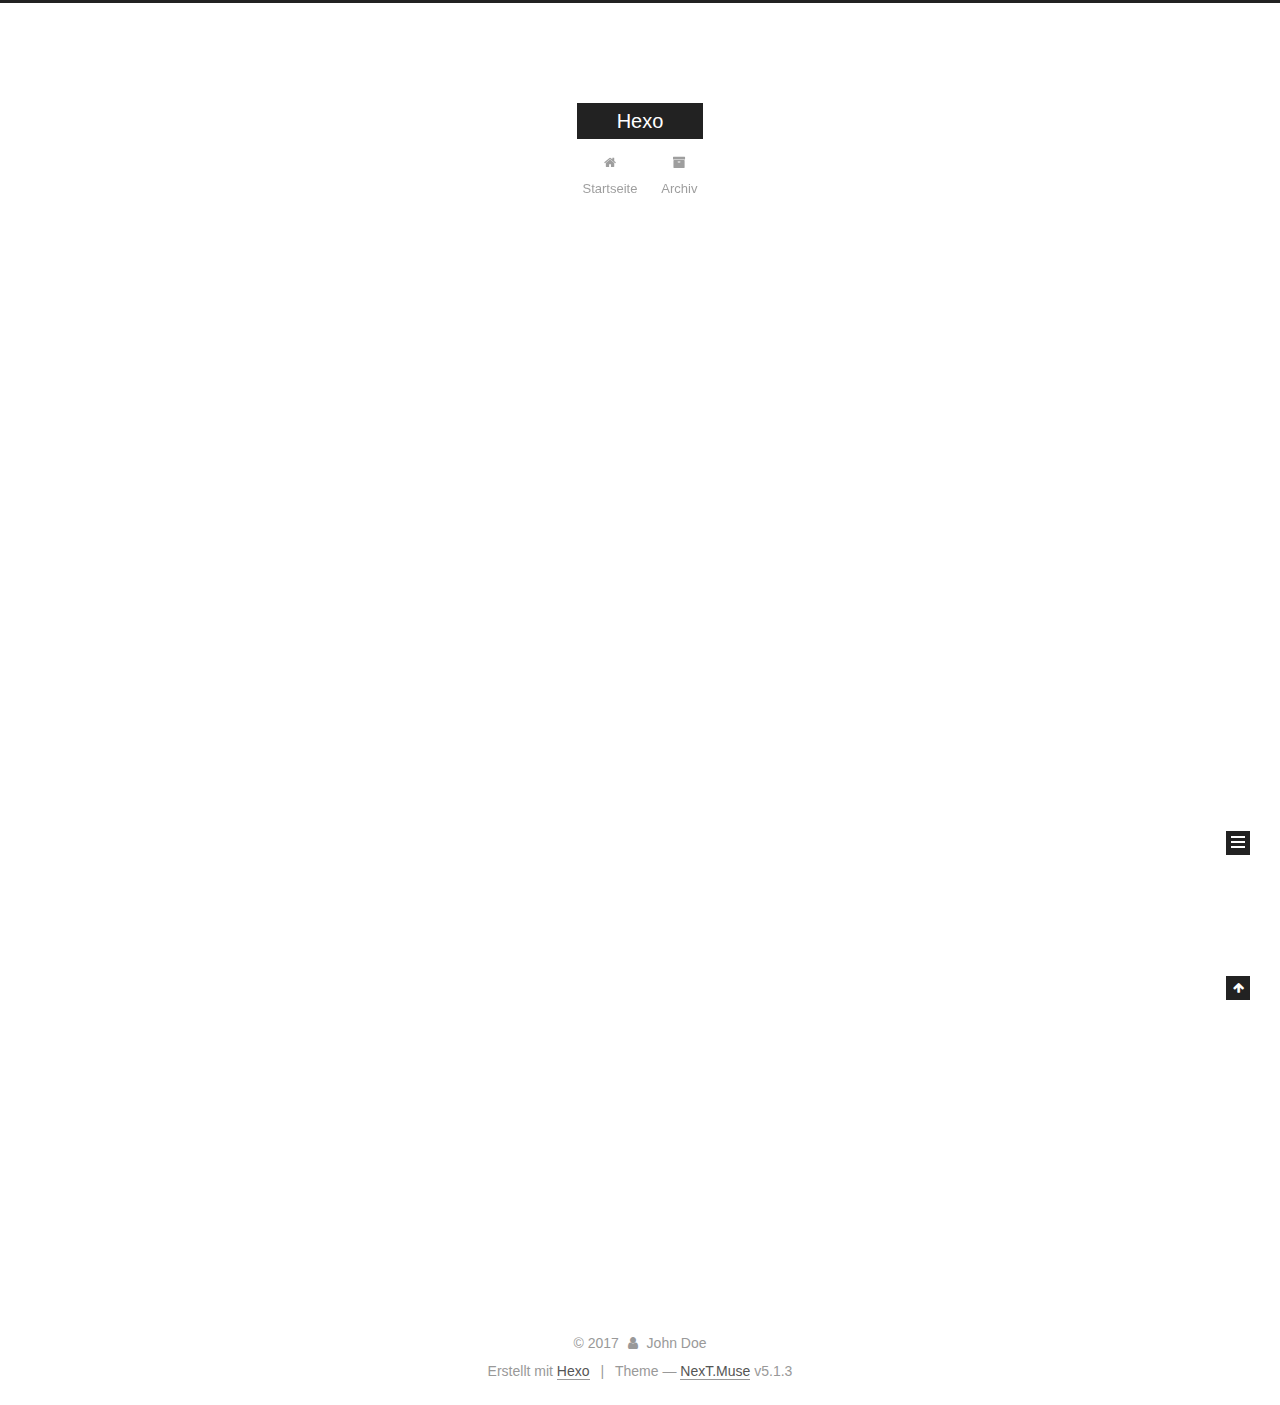
<file: index.html>
<!DOCTYPE html>



  


<html class="theme-next muse use-motion" lang="">
<head>
  <meta charset="UTF-8"/>
<meta http-equiv="X-UA-Compatible" content="IE=edge" />
<meta name="viewport" content="width=device-width, initial-scale=1, maximum-scale=1"/>
<meta name="theme-color" content="#222">









<meta http-equiv="Cache-Control" content="no-transform" />
<meta http-equiv="Cache-Control" content="no-siteapp" />
















  
  
  <link href="/lib/fancybox/source/jquery.fancybox.css?v=2.1.5" rel="stylesheet" type="text/css" />







<link href="/lib/font-awesome/css/font-awesome.min.css?v=4.6.2" rel="stylesheet" type="text/css" />

<link href="/css/main.css?v=5.1.3" rel="stylesheet" type="text/css" />


  <link rel="apple-touch-icon" sizes="180x180" href="/images/apple-touch-icon-next.png?v=5.1.3">


  <link rel="icon" type="image/png" sizes="32x32" href="/images/favicon-32x32-next.png?v=5.1.3">


  <link rel="icon" type="image/png" sizes="16x16" href="/images/favicon-16x16-next.png?v=5.1.3">


  <link rel="mask-icon" href="/images/logo.svg?v=5.1.3" color="#222">





  <meta name="keywords" content="Hexo, NexT" />










<meta property="og:type" content="website">
<meta property="og:title" content="Hexo">
<meta property="og:url" content="http://yoursite.com/index.html">
<meta property="og:site_name" content="Hexo">
<meta name="twitter:card" content="summary">
<meta name="twitter:title" content="Hexo">



<script type="text/javascript" id="hexo.configurations">
  var NexT = window.NexT || {};
  var CONFIG = {
    root: '/',
    scheme: 'Muse',
    version: '5.1.3',
    sidebar: {"position":"left","display":"post","offset":12,"b2t":false,"scrollpercent":false,"onmobile":false},
    fancybox: true,
    tabs: true,
    motion: {"enable":true,"async":false,"transition":{"post_block":"fadeIn","post_header":"slideDownIn","post_body":"slideDownIn","coll_header":"slideLeftIn","sidebar":"slideUpIn"}},
    duoshuo: {
      userId: '0',
      author: 'Author'
    },
    algolia: {
      applicationID: '',
      apiKey: '',
      indexName: '',
      hits: {"per_page":10},
      labels: {"input_placeholder":"Search for Posts","hits_empty":"We didn't find any results for the search: ${query}","hits_stats":"${hits} results found in ${time} ms"}
    }
  };
</script>



  <link rel="canonical" href="http://yoursite.com/"/>





  <title>Hexo</title>
  








</head>

<body itemscope itemtype="http://schema.org/WebPage" lang="">

  
  
    
  

  <div class="container sidebar-position-left 
  page-home">
    <div class="headband"></div>

    <header id="header" class="header" itemscope itemtype="http://schema.org/WPHeader">
      <div class="header-inner"><div class="site-brand-wrapper">
  <div class="site-meta ">
    

    <div class="custom-logo-site-title">
      <a href="/"  class="brand" rel="start">
        <span class="logo-line-before"><i></i></span>
        <span class="site-title">Hexo</span>
        <span class="logo-line-after"><i></i></span>
      </a>
    </div>
      
        <p class="site-subtitle"></p>
      
  </div>

  <div class="site-nav-toggle">
    <button>
      <span class="btn-bar"></span>
      <span class="btn-bar"></span>
      <span class="btn-bar"></span>
    </button>
  </div>
</div>

<nav class="site-nav">
  

  
    <ul id="menu" class="menu">
      
        
        <li class="menu-item menu-item-home">
          <a href="/" rel="section">
            
              <i class="menu-item-icon fa fa-fw fa-home"></i> <br />
            
            Startseite
          </a>
        </li>
      
        
        <li class="menu-item menu-item-archives">
          <a href="/archives/" rel="section">
            
              <i class="menu-item-icon fa fa-fw fa-archive"></i> <br />
            
            Archiv
          </a>
        </li>
      

      
    </ul>
  

  
</nav>



 </div>
    </header>

    <main id="main" class="main">
      <div class="main-inner">
        <div class="content-wrap">
          <div id="content" class="content">
            
  <section id="posts" class="posts-expand">
    
      

  

  
  
  

  <article class="post post-type-normal" itemscope itemtype="http://schema.org/Article">
  
  
  
  <div class="post-block">
    <link itemprop="mainEntityOfPage" href="http://yoursite.com/2017/12/17/hello-world/">

    <span hidden itemprop="author" itemscope itemtype="http://schema.org/Person">
      <meta itemprop="name" content="John Doe">
      <meta itemprop="description" content="">
      <meta itemprop="image" content="/images/avatar.gif">
    </span>

    <span hidden itemprop="publisher" itemscope itemtype="http://schema.org/Organization">
      <meta itemprop="name" content="Hexo">
    </span>

    
      <header class="post-header">

        
        
          <h1 class="post-title" itemprop="name headline">
                
                <a class="post-title-link" href="/2017/12/17/hello-world/" itemprop="url">Hello World</a></h1>
        

        <div class="post-meta">
          <span class="post-time">
            
              <span class="post-meta-item-icon">
                <i class="fa fa-calendar-o"></i>
              </span>
              
                <span class="post-meta-item-text">Veröffentlicht am</span>
              
              <time title="Post created" itemprop="dateCreated datePublished" datetime="2017-12-17T23:35:37+08:00">
                2017-12-17
              </time>
            

            

            
          </span>

          

          
            
          

          
          

          

          

          

        </div>
      </header>
    

    
    
    
    <div class="post-body" itemprop="articleBody">

      
      

      
        
          
            <p>Welcome to <a href="https://hexo.io/" target="_blank" rel="noopener">Hexo</a>! This is your very first post. Check <a href="https://hexo.io/docs/" target="_blank" rel="noopener">documentation</a> for more info. If you get any problems when using Hexo, you can find the answer in <a href="https://hexo.io/docs/troubleshooting.html" target="_blank" rel="noopener">troubleshooting</a> or you can ask me on <a href="https://github.com/hexojs/hexo/issues" target="_blank" rel="noopener">GitHub</a>.</p>
<h2 id="Quick-Start"><a href="#Quick-Start" class="headerlink" title="Quick Start"></a>Quick Start</h2><h3 id="Create-a-new-post"><a href="#Create-a-new-post" class="headerlink" title="Create a new post"></a>Create a new post</h3><figure class="highlight bash"><table><tr><td class="gutter"><pre><span class="line">1</span><br></pre></td><td class="code"><pre><span class="line">$ hexo new <span class="string">"My New Post"</span></span><br></pre></td></tr></table></figure>
<p>More info: <a href="https://hexo.io/docs/writing.html" target="_blank" rel="noopener">Writing</a></p>
<h3 id="Run-server"><a href="#Run-server" class="headerlink" title="Run server"></a>Run server</h3><figure class="highlight bash"><table><tr><td class="gutter"><pre><span class="line">1</span><br></pre></td><td class="code"><pre><span class="line">$ hexo server</span><br></pre></td></tr></table></figure>
<p>More info: <a href="https://hexo.io/docs/server.html" target="_blank" rel="noopener">Server</a></p>
<h3 id="Generate-static-files"><a href="#Generate-static-files" class="headerlink" title="Generate static files"></a>Generate static files</h3><figure class="highlight bash"><table><tr><td class="gutter"><pre><span class="line">1</span><br></pre></td><td class="code"><pre><span class="line">$ hexo generate</span><br></pre></td></tr></table></figure>
<p>More info: <a href="https://hexo.io/docs/generating.html" target="_blank" rel="noopener">Generating</a></p>
<h3 id="Deploy-to-remote-sites"><a href="#Deploy-to-remote-sites" class="headerlink" title="Deploy to remote sites"></a>Deploy to remote sites</h3><figure class="highlight bash"><table><tr><td class="gutter"><pre><span class="line">1</span><br></pre></td><td class="code"><pre><span class="line">$ hexo deploy</span><br></pre></td></tr></table></figure>
<p>More info: <a href="https://hexo.io/docs/deployment.html" target="_blank" rel="noopener">Deployment</a></p>

          
        
      
    </div>
    
    
    

    

    

    

    <footer class="post-footer">
      

      

      

      
      
        <div class="post-eof"></div>
      
    </footer>
  </div>
  
  
  
  </article>


    
  </section>

  


          </div>
          


          

        </div>
        
          
  
  <div class="sidebar-toggle">
    <div class="sidebar-toggle-line-wrap">
      <span class="sidebar-toggle-line sidebar-toggle-line-first"></span>
      <span class="sidebar-toggle-line sidebar-toggle-line-middle"></span>
      <span class="sidebar-toggle-line sidebar-toggle-line-last"></span>
    </div>
  </div>

  <aside id="sidebar" class="sidebar">
    
    <div class="sidebar-inner">

      

      

      <section class="site-overview-wrap sidebar-panel sidebar-panel-active">
        <div class="site-overview">
          <div class="site-author motion-element" itemprop="author" itemscope itemtype="http://schema.org/Person">
            
              <p class="site-author-name" itemprop="name">John Doe</p>
              <p class="site-description motion-element" itemprop="description"></p>
          </div>

          <nav class="site-state motion-element">

            
              <div class="site-state-item site-state-posts">
              
                <a href="/archives/">
              
                  <span class="site-state-item-count">1</span>
                  <span class="site-state-item-name">Artikel</span>
                </a>
              </div>
            

            

            

          </nav>

          

          <div class="links-of-author motion-element">
            
          </div>

          
          

          
          

          

        </div>
      </section>

      

      

    </div>
  </aside>


        
      </div>
    </main>

    <footer id="footer" class="footer">
      <div class="footer-inner">
        <div class="copyright">&copy; <span itemprop="copyrightYear">2017</span>
  <span class="with-love">
    <i class="fa fa-user"></i>
  </span>
  <span class="author" itemprop="copyrightHolder">John Doe</span>

  
</div>


  <div class="powered-by">Erstellt mit  <a class="theme-link" target="_blank" href="https://hexo.io">Hexo</a></div>



  <span class="post-meta-divider">|</span>



  <div class="theme-info">Theme &mdash; <a class="theme-link" target="_blank" href="https://github.com/iissnan/hexo-theme-next">NexT.Muse</a> v5.1.3</div>




        







        
      </div>
    </footer>

    
      <div class="back-to-top">
        <i class="fa fa-arrow-up"></i>
        
      </div>
    

    

  </div>

  

<script type="text/javascript">
  if (Object.prototype.toString.call(window.Promise) !== '[object Function]') {
    window.Promise = null;
  }
</script>









  












  
  
    <script type="text/javascript" src="/lib/jquery/index.js?v=2.1.3"></script>
  

  
  
    <script type="text/javascript" src="/lib/fastclick/lib/fastclick.min.js?v=1.0.6"></script>
  

  
  
    <script type="text/javascript" src="/lib/jquery_lazyload/jquery.lazyload.js?v=1.9.7"></script>
  

  
  
    <script type="text/javascript" src="/lib/velocity/velocity.min.js?v=1.2.1"></script>
  

  
  
    <script type="text/javascript" src="/lib/velocity/velocity.ui.min.js?v=1.2.1"></script>
  

  
  
    <script type="text/javascript" src="/lib/fancybox/source/jquery.fancybox.pack.js?v=2.1.5"></script>
  


  


  <script type="text/javascript" src="/js/src/utils.js?v=5.1.3"></script>

  <script type="text/javascript" src="/js/src/motion.js?v=5.1.3"></script>



  
  

  

  


  <script type="text/javascript" src="/js/src/bootstrap.js?v=5.1.3"></script>



  


  




	





  





  












  





  

  

  

  
  

  

  

  

</body>
</html>
</file>
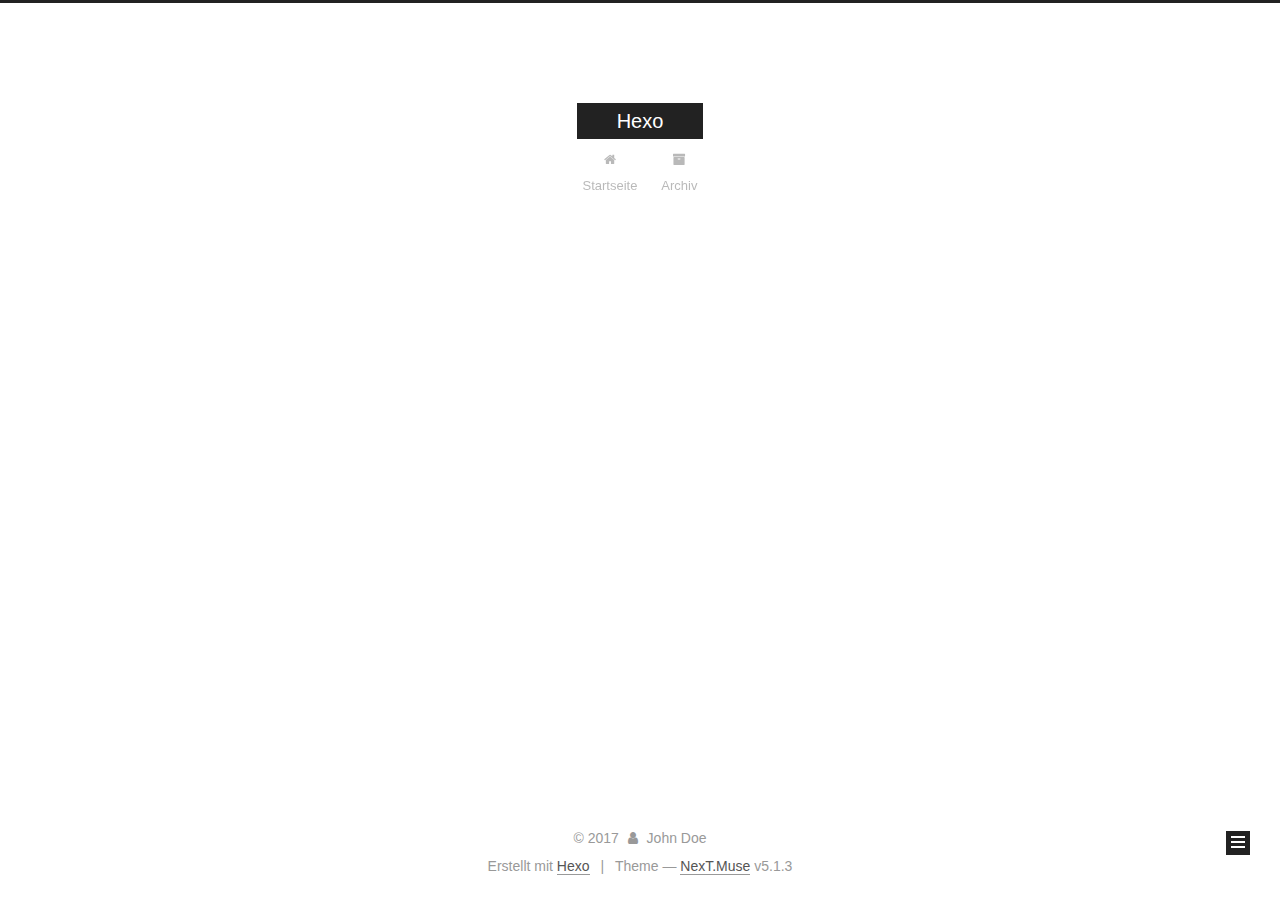
<file: archives/index.html>
<!DOCTYPE html>



  


<html class="theme-next muse use-motion" lang="">
<head>
  <meta charset="UTF-8"/>
<meta http-equiv="X-UA-Compatible" content="IE=edge" />
<meta name="viewport" content="width=device-width, initial-scale=1, maximum-scale=1"/>
<meta name="theme-color" content="#222">









<meta http-equiv="Cache-Control" content="no-transform" />
<meta http-equiv="Cache-Control" content="no-siteapp" />
















  
  
  <link href="/lib/fancybox/source/jquery.fancybox.css?v=2.1.5" rel="stylesheet" type="text/css" />







<link href="/lib/font-awesome/css/font-awesome.min.css?v=4.6.2" rel="stylesheet" type="text/css" />

<link href="/css/main.css?v=5.1.3" rel="stylesheet" type="text/css" />


  <link rel="apple-touch-icon" sizes="180x180" href="/images/apple-touch-icon-next.png?v=5.1.3">


  <link rel="icon" type="image/png" sizes="32x32" href="/images/favicon-32x32-next.png?v=5.1.3">


  <link rel="icon" type="image/png" sizes="16x16" href="/images/favicon-16x16-next.png?v=5.1.3">


  <link rel="mask-icon" href="/images/logo.svg?v=5.1.3" color="#222">





  <meta name="keywords" content="Hexo, NexT" />










<meta property="og:type" content="website">
<meta property="og:title" content="Hexo">
<meta property="og:url" content="http://yoursite.com/archives/index.html">
<meta property="og:site_name" content="Hexo">
<meta name="twitter:card" content="summary">
<meta name="twitter:title" content="Hexo">



<script type="text/javascript" id="hexo.configurations">
  var NexT = window.NexT || {};
  var CONFIG = {
    root: '/',
    scheme: 'Muse',
    version: '5.1.3',
    sidebar: {"position":"left","display":"post","offset":12,"b2t":false,"scrollpercent":false,"onmobile":false},
    fancybox: true,
    tabs: true,
    motion: {"enable":true,"async":false,"transition":{"post_block":"fadeIn","post_header":"slideDownIn","post_body":"slideDownIn","coll_header":"slideLeftIn","sidebar":"slideUpIn"}},
    duoshuo: {
      userId: '0',
      author: 'Author'
    },
    algolia: {
      applicationID: '',
      apiKey: '',
      indexName: '',
      hits: {"per_page":10},
      labels: {"input_placeholder":"Search for Posts","hits_empty":"We didn't find any results for the search: ${query}","hits_stats":"${hits} results found in ${time} ms"}
    }
  };
</script>



  <link rel="canonical" href="http://yoursite.com/archives/"/>





  <title>Archiv | Hexo</title>
  








</head>

<body itemscope itemtype="http://schema.org/WebPage" lang="">

  
  
    
  

  <div class="container sidebar-position-left page-archive">
    <div class="headband"></div>

    <header id="header" class="header" itemscope itemtype="http://schema.org/WPHeader">
      <div class="header-inner"><div class="site-brand-wrapper">
  <div class="site-meta ">
    

    <div class="custom-logo-site-title">
      <a href="/"  class="brand" rel="start">
        <span class="logo-line-before"><i></i></span>
        <span class="site-title">Hexo</span>
        <span class="logo-line-after"><i></i></span>
      </a>
    </div>
      
        <p class="site-subtitle"></p>
      
  </div>

  <div class="site-nav-toggle">
    <button>
      <span class="btn-bar"></span>
      <span class="btn-bar"></span>
      <span class="btn-bar"></span>
    </button>
  </div>
</div>

<nav class="site-nav">
  

  
    <ul id="menu" class="menu">
      
        
        <li class="menu-item menu-item-home">
          <a href="/" rel="section">
            
              <i class="menu-item-icon fa fa-fw fa-home"></i> <br />
            
            Startseite
          </a>
        </li>
      
        
        <li class="menu-item menu-item-archives">
          <a href="/archives/" rel="section">
            
              <i class="menu-item-icon fa fa-fw fa-archive"></i> <br />
            
            Archiv
          </a>
        </li>
      

      
    </ul>
  

  
</nav>



 </div>
    </header>

    <main id="main" class="main">
      <div class="main-inner">
        <div class="content-wrap">
          <div id="content" class="content">
            

  
  
  
  <div class="post-block archive">
    <div id="posts" class="posts-collapse">
      <span class="archive-move-on"></span>

      <span class="archive-page-counter">
        
        
        
          
        
        Öhm..! Ein Artikel. Bleib dran.
      </span>

      

        
        
        

        
          
          <div class="collection-title">
            <h1 class="archive-year" id="archive-year-2017">2017</h1>
          </div>
        
        

        

  <article class="post post-type-normal" itemscope itemtype="http://schema.org/Article">
    <header class="post-header">

      <h2 class="post-title">
        
            <a class="post-title-link" href="/2017/12/17/hello-world/" itemprop="url">
              
                <span itemprop="name">Hello World</span>
              
            </a>
        
      </h2>

      <div class="post-meta">
        <time class="post-time" itemprop="dateCreated"
              datetime="2017-12-17T23:35:37+08:00"
              content="2017-12-17" >
          12-17
        </time>
      </div>

    </header>
  </article>



      

    </div>
  </div>
  
  
  

  



          </div>
          


          

        </div>
        
          
  
  <div class="sidebar-toggle">
    <div class="sidebar-toggle-line-wrap">
      <span class="sidebar-toggle-line sidebar-toggle-line-first"></span>
      <span class="sidebar-toggle-line sidebar-toggle-line-middle"></span>
      <span class="sidebar-toggle-line sidebar-toggle-line-last"></span>
    </div>
  </div>

  <aside id="sidebar" class="sidebar">
    
    <div class="sidebar-inner">

      

      

      <section class="site-overview-wrap sidebar-panel sidebar-panel-active">
        <div class="site-overview">
          <div class="site-author motion-element" itemprop="author" itemscope itemtype="http://schema.org/Person">
            
              <p class="site-author-name" itemprop="name">John Doe</p>
              <p class="site-description motion-element" itemprop="description"></p>
          </div>

          <nav class="site-state motion-element">

            
              <div class="site-state-item site-state-posts">
              
                <a href="/archives/">
              
                  <span class="site-state-item-count">1</span>
                  <span class="site-state-item-name">Artikel</span>
                </a>
              </div>
            

            

            

          </nav>

          

          <div class="links-of-author motion-element">
            
          </div>

          
          

          
          

          

        </div>
      </section>

      

      

    </div>
  </aside>


        
      </div>
    </main>

    <footer id="footer" class="footer">
      <div class="footer-inner">
        <div class="copyright">&copy; <span itemprop="copyrightYear">2017</span>
  <span class="with-love">
    <i class="fa fa-user"></i>
  </span>
  <span class="author" itemprop="copyrightHolder">John Doe</span>

  
</div>


  <div class="powered-by">Erstellt mit  <a class="theme-link" target="_blank" href="https://hexo.io">Hexo</a></div>



  <span class="post-meta-divider">|</span>



  <div class="theme-info">Theme &mdash; <a class="theme-link" target="_blank" href="https://github.com/iissnan/hexo-theme-next">NexT.Muse</a> v5.1.3</div>




        







        
      </div>
    </footer>

    
      <div class="back-to-top">
        <i class="fa fa-arrow-up"></i>
        
      </div>
    

    

  </div>

  

<script type="text/javascript">
  if (Object.prototype.toString.call(window.Promise) !== '[object Function]') {
    window.Promise = null;
  }
</script>









  












  
  
    <script type="text/javascript" src="/lib/jquery/index.js?v=2.1.3"></script>
  

  
  
    <script type="text/javascript" src="/lib/fastclick/lib/fastclick.min.js?v=1.0.6"></script>
  

  
  
    <script type="text/javascript" src="/lib/jquery_lazyload/jquery.lazyload.js?v=1.9.7"></script>
  

  
  
    <script type="text/javascript" src="/lib/velocity/velocity.min.js?v=1.2.1"></script>
  

  
  
    <script type="text/javascript" src="/lib/velocity/velocity.ui.min.js?v=1.2.1"></script>
  

  
  
    <script type="text/javascript" src="/lib/fancybox/source/jquery.fancybox.pack.js?v=2.1.5"></script>
  


  


  <script type="text/javascript" src="/js/src/utils.js?v=5.1.3"></script>

  <script type="text/javascript" src="/js/src/motion.js?v=5.1.3"></script>



  
  

  

  


  <script type="text/javascript" src="/js/src/bootstrap.js?v=5.1.3"></script>



  


  




	





  





  












  





  

  

  

  
  

  

  

  

</body>
</html>
</file>
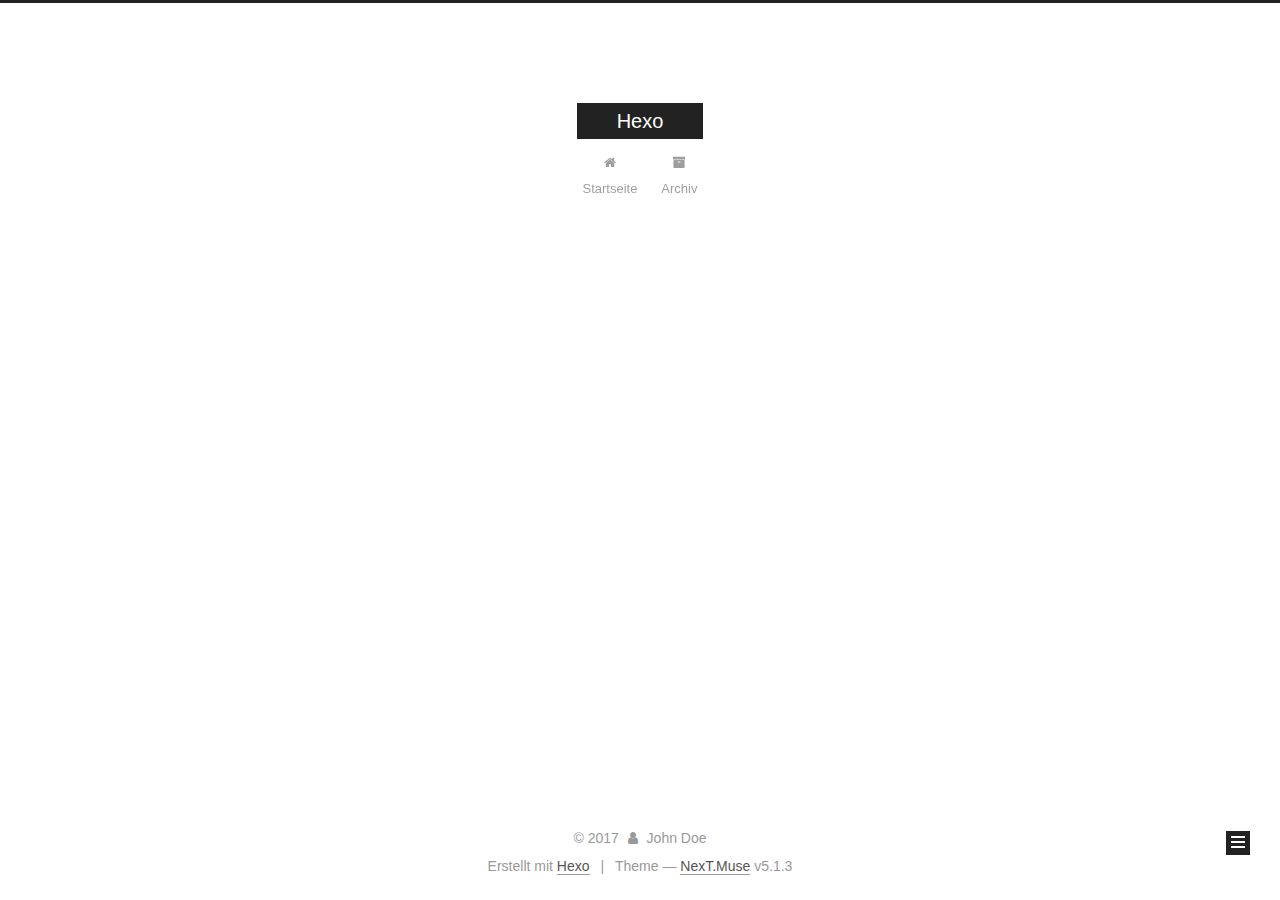
<file: archives/2017/index.html>
<!DOCTYPE html>



  


<html class="theme-next muse use-motion" lang="">
<head>
  <meta charset="UTF-8"/>
<meta http-equiv="X-UA-Compatible" content="IE=edge" />
<meta name="viewport" content="width=device-width, initial-scale=1, maximum-scale=1"/>
<meta name="theme-color" content="#222">









<meta http-equiv="Cache-Control" content="no-transform" />
<meta http-equiv="Cache-Control" content="no-siteapp" />
















  
  
  <link href="/lib/fancybox/source/jquery.fancybox.css?v=2.1.5" rel="stylesheet" type="text/css" />







<link href="/lib/font-awesome/css/font-awesome.min.css?v=4.6.2" rel="stylesheet" type="text/css" />

<link href="/css/main.css?v=5.1.3" rel="stylesheet" type="text/css" />


  <link rel="apple-touch-icon" sizes="180x180" href="/images/apple-touch-icon-next.png?v=5.1.3">


  <link rel="icon" type="image/png" sizes="32x32" href="/images/favicon-32x32-next.png?v=5.1.3">


  <link rel="icon" type="image/png" sizes="16x16" href="/images/favicon-16x16-next.png?v=5.1.3">


  <link rel="mask-icon" href="/images/logo.svg?v=5.1.3" color="#222">





  <meta name="keywords" content="Hexo, NexT" />










<meta property="og:type" content="website">
<meta property="og:title" content="Hexo">
<meta property="og:url" content="http://yoursite.com/archives/2017/index.html">
<meta property="og:site_name" content="Hexo">
<meta name="twitter:card" content="summary">
<meta name="twitter:title" content="Hexo">



<script type="text/javascript" id="hexo.configurations">
  var NexT = window.NexT || {};
  var CONFIG = {
    root: '/',
    scheme: 'Muse',
    version: '5.1.3',
    sidebar: {"position":"left","display":"post","offset":12,"b2t":false,"scrollpercent":false,"onmobile":false},
    fancybox: true,
    tabs: true,
    motion: {"enable":true,"async":false,"transition":{"post_block":"fadeIn","post_header":"slideDownIn","post_body":"slideDownIn","coll_header":"slideLeftIn","sidebar":"slideUpIn"}},
    duoshuo: {
      userId: '0',
      author: 'Author'
    },
    algolia: {
      applicationID: '',
      apiKey: '',
      indexName: '',
      hits: {"per_page":10},
      labels: {"input_placeholder":"Search for Posts","hits_empty":"We didn't find any results for the search: ${query}","hits_stats":"${hits} results found in ${time} ms"}
    }
  };
</script>



  <link rel="canonical" href="http://yoursite.com/archives/2017/"/>





  <title>Archiv | Hexo</title>
  








</head>

<body itemscope itemtype="http://schema.org/WebPage" lang="">

  
  
    
  

  <div class="container sidebar-position-left page-archive">
    <div class="headband"></div>

    <header id="header" class="header" itemscope itemtype="http://schema.org/WPHeader">
      <div class="header-inner"><div class="site-brand-wrapper">
  <div class="site-meta ">
    

    <div class="custom-logo-site-title">
      <a href="/"  class="brand" rel="start">
        <span class="logo-line-before"><i></i></span>
        <span class="site-title">Hexo</span>
        <span class="logo-line-after"><i></i></span>
      </a>
    </div>
      
        <p class="site-subtitle"></p>
      
  </div>

  <div class="site-nav-toggle">
    <button>
      <span class="btn-bar"></span>
      <span class="btn-bar"></span>
      <span class="btn-bar"></span>
    </button>
  </div>
</div>

<nav class="site-nav">
  

  
    <ul id="menu" class="menu">
      
        
        <li class="menu-item menu-item-home">
          <a href="/" rel="section">
            
              <i class="menu-item-icon fa fa-fw fa-home"></i> <br />
            
            Startseite
          </a>
        </li>
      
        
        <li class="menu-item menu-item-archives">
          <a href="/archives/" rel="section">
            
              <i class="menu-item-icon fa fa-fw fa-archive"></i> <br />
            
            Archiv
          </a>
        </li>
      

      
    </ul>
  

  
</nav>



 </div>
    </header>

    <main id="main" class="main">
      <div class="main-inner">
        <div class="content-wrap">
          <div id="content" class="content">
            

  
  
  
  <div class="post-block archive">
    <div id="posts" class="posts-collapse">
      <span class="archive-move-on"></span>

      <span class="archive-page-counter">
        
        
        
          
        
        Öhm..! Ein Artikel. Bleib dran.
      </span>

      

        
        
        

        
          
          <div class="collection-title">
            <h1 class="archive-year" id="archive-year-2017">2017</h1>
          </div>
        
        

        

  <article class="post post-type-normal" itemscope itemtype="http://schema.org/Article">
    <header class="post-header">

      <h2 class="post-title">
        
            <a class="post-title-link" href="/2017/12/17/hello-world/" itemprop="url">
              
                <span itemprop="name">Hello World</span>
              
            </a>
        
      </h2>

      <div class="post-meta">
        <time class="post-time" itemprop="dateCreated"
              datetime="2017-12-17T23:35:37+08:00"
              content="2017-12-17" >
          12-17
        </time>
      </div>

    </header>
  </article>



      

    </div>
  </div>
  
  
  

  



          </div>
          


          

        </div>
        
          
  
  <div class="sidebar-toggle">
    <div class="sidebar-toggle-line-wrap">
      <span class="sidebar-toggle-line sidebar-toggle-line-first"></span>
      <span class="sidebar-toggle-line sidebar-toggle-line-middle"></span>
      <span class="sidebar-toggle-line sidebar-toggle-line-last"></span>
    </div>
  </div>

  <aside id="sidebar" class="sidebar">
    
    <div class="sidebar-inner">

      

      

      <section class="site-overview-wrap sidebar-panel sidebar-panel-active">
        <div class="site-overview">
          <div class="site-author motion-element" itemprop="author" itemscope itemtype="http://schema.org/Person">
            
              <p class="site-author-name" itemprop="name">John Doe</p>
              <p class="site-description motion-element" itemprop="description"></p>
          </div>

          <nav class="site-state motion-element">

            
              <div class="site-state-item site-state-posts">
              
                <a href="/archives/">
              
                  <span class="site-state-item-count">1</span>
                  <span class="site-state-item-name">Artikel</span>
                </a>
              </div>
            

            

            

          </nav>

          

          <div class="links-of-author motion-element">
            
          </div>

          
          

          
          

          

        </div>
      </section>

      

      

    </div>
  </aside>


        
      </div>
    </main>

    <footer id="footer" class="footer">
      <div class="footer-inner">
        <div class="copyright">&copy; <span itemprop="copyrightYear">2017</span>
  <span class="with-love">
    <i class="fa fa-user"></i>
  </span>
  <span class="author" itemprop="copyrightHolder">John Doe</span>

  
</div>


  <div class="powered-by">Erstellt mit  <a class="theme-link" target="_blank" href="https://hexo.io">Hexo</a></div>



  <span class="post-meta-divider">|</span>



  <div class="theme-info">Theme &mdash; <a class="theme-link" target="_blank" href="https://github.com/iissnan/hexo-theme-next">NexT.Muse</a> v5.1.3</div>




        







        
      </div>
    </footer>

    
      <div class="back-to-top">
        <i class="fa fa-arrow-up"></i>
        
      </div>
    

    

  </div>

  

<script type="text/javascript">
  if (Object.prototype.toString.call(window.Promise) !== '[object Function]') {
    window.Promise = null;
  }
</script>









  












  
  
    <script type="text/javascript" src="/lib/jquery/index.js?v=2.1.3"></script>
  

  
  
    <script type="text/javascript" src="/lib/fastclick/lib/fastclick.min.js?v=1.0.6"></script>
  

  
  
    <script type="text/javascript" src="/lib/jquery_lazyload/jquery.lazyload.js?v=1.9.7"></script>
  

  
  
    <script type="text/javascript" src="/lib/velocity/velocity.min.js?v=1.2.1"></script>
  

  
  
    <script type="text/javascript" src="/lib/velocity/velocity.ui.min.js?v=1.2.1"></script>
  

  
  
    <script type="text/javascript" src="/lib/fancybox/source/jquery.fancybox.pack.js?v=2.1.5"></script>
  


  


  <script type="text/javascript" src="/js/src/utils.js?v=5.1.3"></script>

  <script type="text/javascript" src="/js/src/motion.js?v=5.1.3"></script>



  
  

  

  


  <script type="text/javascript" src="/js/src/bootstrap.js?v=5.1.3"></script>



  


  




	





  





  












  





  

  

  

  
  

  

  

  

</body>
</html>
</file>
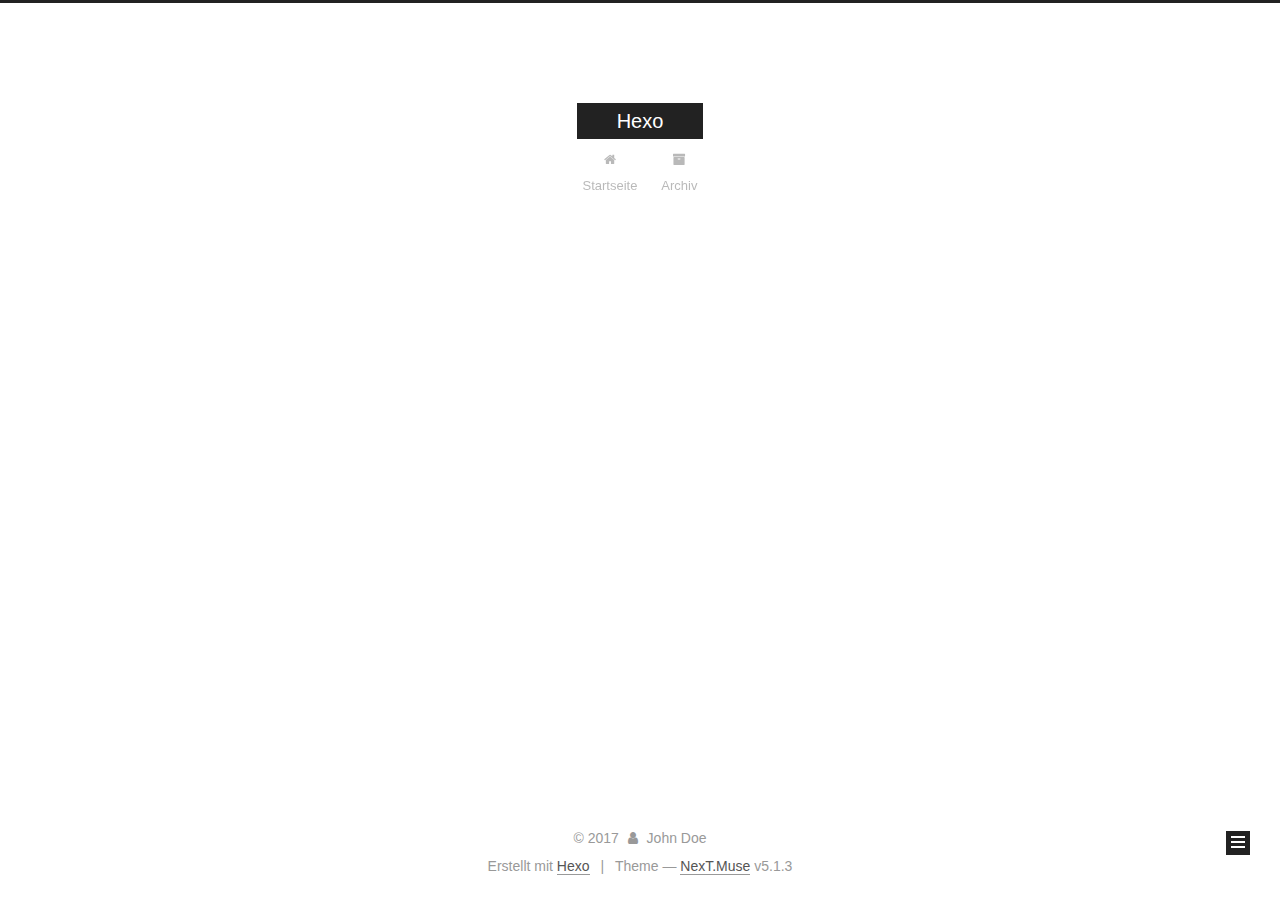
<file: archives/2017/12/index.html>
<!DOCTYPE html>



  


<html class="theme-next muse use-motion" lang="">
<head>
  <meta charset="UTF-8"/>
<meta http-equiv="X-UA-Compatible" content="IE=edge" />
<meta name="viewport" content="width=device-width, initial-scale=1, maximum-scale=1"/>
<meta name="theme-color" content="#222">









<meta http-equiv="Cache-Control" content="no-transform" />
<meta http-equiv="Cache-Control" content="no-siteapp" />
















  
  
  <link href="/lib/fancybox/source/jquery.fancybox.css?v=2.1.5" rel="stylesheet" type="text/css" />







<link href="/lib/font-awesome/css/font-awesome.min.css?v=4.6.2" rel="stylesheet" type="text/css" />

<link href="/css/main.css?v=5.1.3" rel="stylesheet" type="text/css" />


  <link rel="apple-touch-icon" sizes="180x180" href="/images/apple-touch-icon-next.png?v=5.1.3">


  <link rel="icon" type="image/png" sizes="32x32" href="/images/favicon-32x32-next.png?v=5.1.3">


  <link rel="icon" type="image/png" sizes="16x16" href="/images/favicon-16x16-next.png?v=5.1.3">


  <link rel="mask-icon" href="/images/logo.svg?v=5.1.3" color="#222">





  <meta name="keywords" content="Hexo, NexT" />










<meta property="og:type" content="website">
<meta property="og:title" content="Hexo">
<meta property="og:url" content="http://yoursite.com/archives/2017/12/index.html">
<meta property="og:site_name" content="Hexo">
<meta name="twitter:card" content="summary">
<meta name="twitter:title" content="Hexo">



<script type="text/javascript" id="hexo.configurations">
  var NexT = window.NexT || {};
  var CONFIG = {
    root: '/',
    scheme: 'Muse',
    version: '5.1.3',
    sidebar: {"position":"left","display":"post","offset":12,"b2t":false,"scrollpercent":false,"onmobile":false},
    fancybox: true,
    tabs: true,
    motion: {"enable":true,"async":false,"transition":{"post_block":"fadeIn","post_header":"slideDownIn","post_body":"slideDownIn","coll_header":"slideLeftIn","sidebar":"slideUpIn"}},
    duoshuo: {
      userId: '0',
      author: 'Author'
    },
    algolia: {
      applicationID: '',
      apiKey: '',
      indexName: '',
      hits: {"per_page":10},
      labels: {"input_placeholder":"Search for Posts","hits_empty":"We didn't find any results for the search: ${query}","hits_stats":"${hits} results found in ${time} ms"}
    }
  };
</script>



  <link rel="canonical" href="http://yoursite.com/archives/2017/12/"/>





  <title>Archiv | Hexo</title>
  








</head>

<body itemscope itemtype="http://schema.org/WebPage" lang="">

  
  
    
  

  <div class="container sidebar-position-left page-archive">
    <div class="headband"></div>

    <header id="header" class="header" itemscope itemtype="http://schema.org/WPHeader">
      <div class="header-inner"><div class="site-brand-wrapper">
  <div class="site-meta ">
    

    <div class="custom-logo-site-title">
      <a href="/"  class="brand" rel="start">
        <span class="logo-line-before"><i></i></span>
        <span class="site-title">Hexo</span>
        <span class="logo-line-after"><i></i></span>
      </a>
    </div>
      
        <p class="site-subtitle"></p>
      
  </div>

  <div class="site-nav-toggle">
    <button>
      <span class="btn-bar"></span>
      <span class="btn-bar"></span>
      <span class="btn-bar"></span>
    </button>
  </div>
</div>

<nav class="site-nav">
  

  
    <ul id="menu" class="menu">
      
        
        <li class="menu-item menu-item-home">
          <a href="/" rel="section">
            
              <i class="menu-item-icon fa fa-fw fa-home"></i> <br />
            
            Startseite
          </a>
        </li>
      
        
        <li class="menu-item menu-item-archives">
          <a href="/archives/" rel="section">
            
              <i class="menu-item-icon fa fa-fw fa-archive"></i> <br />
            
            Archiv
          </a>
        </li>
      

      
    </ul>
  

  
</nav>



 </div>
    </header>

    <main id="main" class="main">
      <div class="main-inner">
        <div class="content-wrap">
          <div id="content" class="content">
            

  
  
  
  <div class="post-block archive">
    <div id="posts" class="posts-collapse">
      <span class="archive-move-on"></span>

      <span class="archive-page-counter">
        
        
        
          
        
        Öhm..! Ein Artikel. Bleib dran.
      </span>

      

        
        
        

        
          
          <div class="collection-title">
            <h1 class="archive-year" id="archive-year-2017">2017</h1>
          </div>
        
        

        

  <article class="post post-type-normal" itemscope itemtype="http://schema.org/Article">
    <header class="post-header">

      <h2 class="post-title">
        
            <a class="post-title-link" href="/2017/12/17/hello-world/" itemprop="url">
              
                <span itemprop="name">Hello World</span>
              
            </a>
        
      </h2>

      <div class="post-meta">
        <time class="post-time" itemprop="dateCreated"
              datetime="2017-12-17T23:35:37+08:00"
              content="2017-12-17" >
          12-17
        </time>
      </div>

    </header>
  </article>



      

    </div>
  </div>
  
  
  

  



          </div>
          


          

        </div>
        
          
  
  <div class="sidebar-toggle">
    <div class="sidebar-toggle-line-wrap">
      <span class="sidebar-toggle-line sidebar-toggle-line-first"></span>
      <span class="sidebar-toggle-line sidebar-toggle-line-middle"></span>
      <span class="sidebar-toggle-line sidebar-toggle-line-last"></span>
    </div>
  </div>

  <aside id="sidebar" class="sidebar">
    
    <div class="sidebar-inner">

      

      

      <section class="site-overview-wrap sidebar-panel sidebar-panel-active">
        <div class="site-overview">
          <div class="site-author motion-element" itemprop="author" itemscope itemtype="http://schema.org/Person">
            
              <p class="site-author-name" itemprop="name">John Doe</p>
              <p class="site-description motion-element" itemprop="description"></p>
          </div>

          <nav class="site-state motion-element">

            
              <div class="site-state-item site-state-posts">
              
                <a href="/archives/">
              
                  <span class="site-state-item-count">1</span>
                  <span class="site-state-item-name">Artikel</span>
                </a>
              </div>
            

            

            

          </nav>

          

          <div class="links-of-author motion-element">
            
          </div>

          
          

          
          

          

        </div>
      </section>

      

      

    </div>
  </aside>


        
      </div>
    </main>

    <footer id="footer" class="footer">
      <div class="footer-inner">
        <div class="copyright">&copy; <span itemprop="copyrightYear">2017</span>
  <span class="with-love">
    <i class="fa fa-user"></i>
  </span>
  <span class="author" itemprop="copyrightHolder">John Doe</span>

  
</div>


  <div class="powered-by">Erstellt mit  <a class="theme-link" target="_blank" href="https://hexo.io">Hexo</a></div>



  <span class="post-meta-divider">|</span>



  <div class="theme-info">Theme &mdash; <a class="theme-link" target="_blank" href="https://github.com/iissnan/hexo-theme-next">NexT.Muse</a> v5.1.3</div>




        







        
      </div>
    </footer>

    
      <div class="back-to-top">
        <i class="fa fa-arrow-up"></i>
        
      </div>
    

    

  </div>

  

<script type="text/javascript">
  if (Object.prototype.toString.call(window.Promise) !== '[object Function]') {
    window.Promise = null;
  }
</script>









  












  
  
    <script type="text/javascript" src="/lib/jquery/index.js?v=2.1.3"></script>
  

  
  
    <script type="text/javascript" src="/lib/fastclick/lib/fastclick.min.js?v=1.0.6"></script>
  

  
  
    <script type="text/javascript" src="/lib/jquery_lazyload/jquery.lazyload.js?v=1.9.7"></script>
  

  
  
    <script type="text/javascript" src="/lib/velocity/velocity.min.js?v=1.2.1"></script>
  

  
  
    <script type="text/javascript" src="/lib/velocity/velocity.ui.min.js?v=1.2.1"></script>
  

  
  
    <script type="text/javascript" src="/lib/fancybox/source/jquery.fancybox.pack.js?v=2.1.5"></script>
  


  


  <script type="text/javascript" src="/js/src/utils.js?v=5.1.3"></script>

  <script type="text/javascript" src="/js/src/motion.js?v=5.1.3"></script>



  
  

  

  


  <script type="text/javascript" src="/js/src/bootstrap.js?v=5.1.3"></script>



  


  




	





  





  












  





  

  

  

  
  

  

  

  

</body>
</html>
</file>
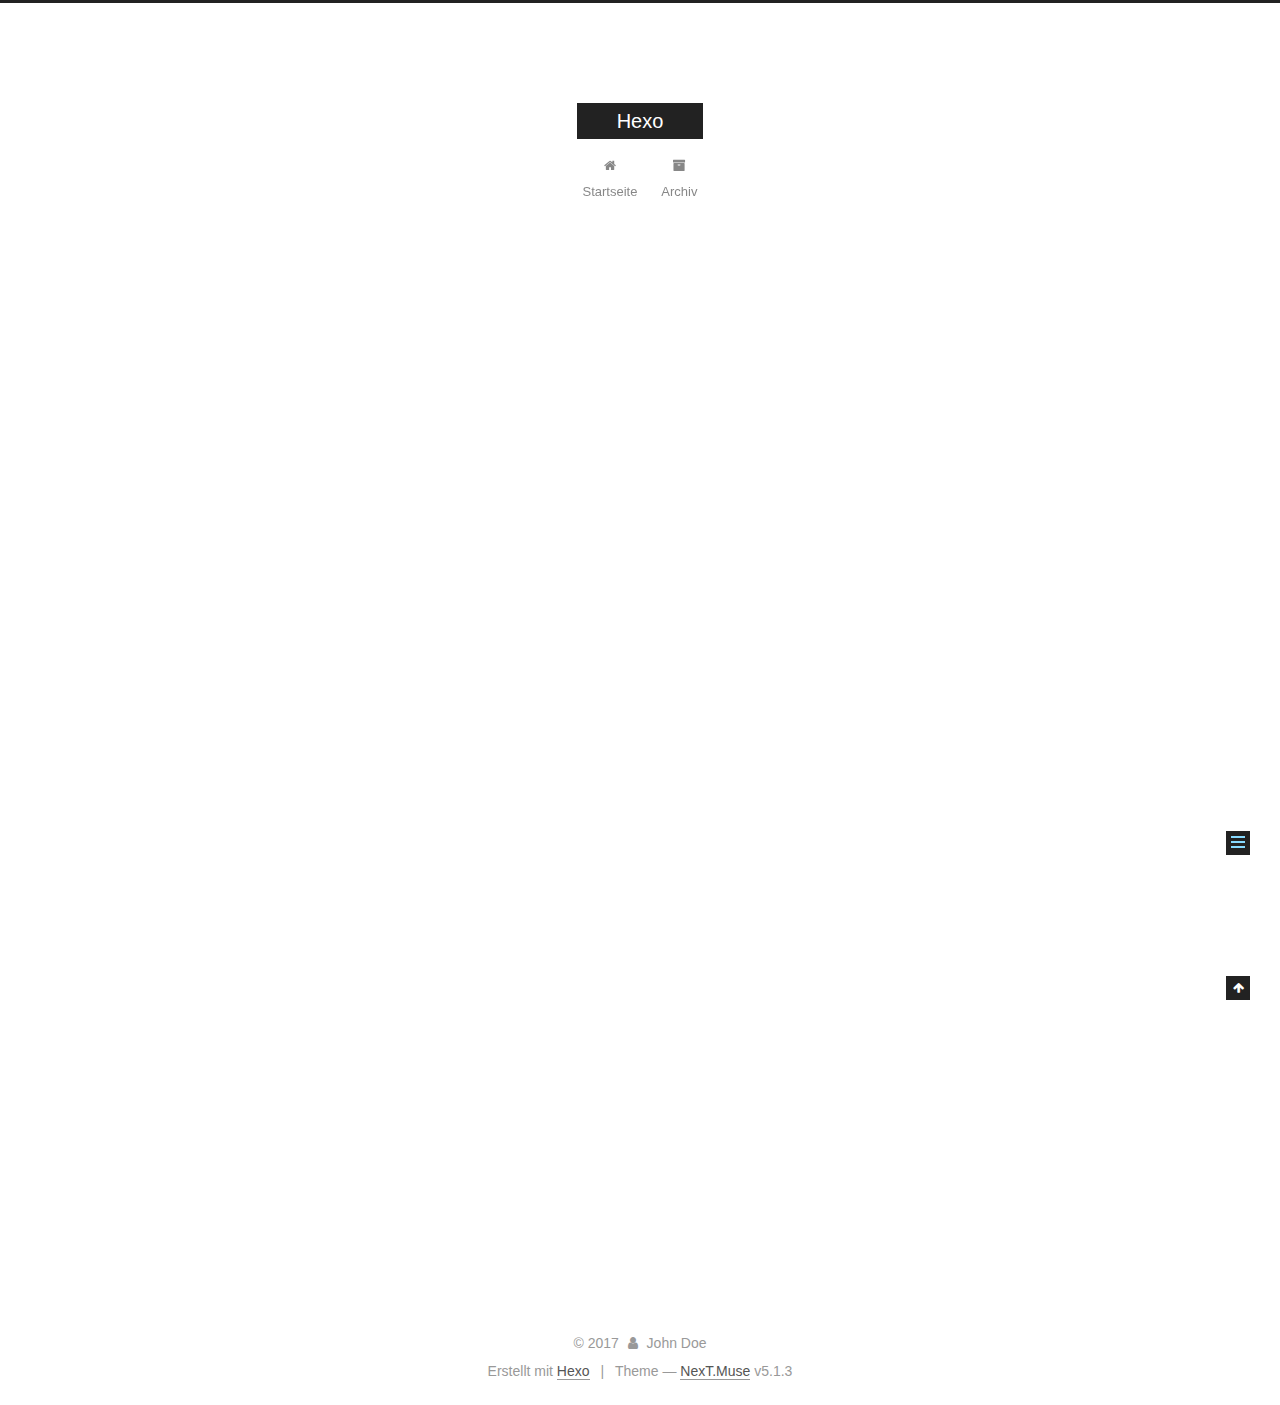
<file: 2017/12/17/hello-world/index.html>
<!DOCTYPE html>



  


<html class="theme-next muse use-motion" lang="">
<head>
  <meta charset="UTF-8"/>
<meta http-equiv="X-UA-Compatible" content="IE=edge" />
<meta name="viewport" content="width=device-width, initial-scale=1, maximum-scale=1"/>
<meta name="theme-color" content="#222">









<meta http-equiv="Cache-Control" content="no-transform" />
<meta http-equiv="Cache-Control" content="no-siteapp" />
















  
  
  <link href="/lib/fancybox/source/jquery.fancybox.css?v=2.1.5" rel="stylesheet" type="text/css" />







<link href="/lib/font-awesome/css/font-awesome.min.css?v=4.6.2" rel="stylesheet" type="text/css" />

<link href="/css/main.css?v=5.1.3" rel="stylesheet" type="text/css" />


  <link rel="apple-touch-icon" sizes="180x180" href="/images/apple-touch-icon-next.png?v=5.1.3">


  <link rel="icon" type="image/png" sizes="32x32" href="/images/favicon-32x32-next.png?v=5.1.3">


  <link rel="icon" type="image/png" sizes="16x16" href="/images/favicon-16x16-next.png?v=5.1.3">


  <link rel="mask-icon" href="/images/logo.svg?v=5.1.3" color="#222">





  <meta name="keywords" content="Hexo, NexT" />










<meta name="description" content="Welcome to Hexo! This is your very first post. Check documentation for more info. If you get any problems when using Hexo, you can find the answer in troubleshooting or you can ask me on GitHub. Quick">
<meta property="og:type" content="article">
<meta property="og:title" content="Hello World">
<meta property="og:url" content="http://yoursite.com/2017/12/17/hello-world/index.html">
<meta property="og:site_name" content="Hexo">
<meta property="og:description" content="Welcome to Hexo! This is your very first post. Check documentation for more info. If you get any problems when using Hexo, you can find the answer in troubleshooting or you can ask me on GitHub. Quick">
<meta property="og:updated_time" content="2017-12-17T15:35:37.717Z">
<meta name="twitter:card" content="summary">
<meta name="twitter:title" content="Hello World">
<meta name="twitter:description" content="Welcome to Hexo! This is your very first post. Check documentation for more info. If you get any problems when using Hexo, you can find the answer in troubleshooting or you can ask me on GitHub. Quick">



<script type="text/javascript" id="hexo.configurations">
  var NexT = window.NexT || {};
  var CONFIG = {
    root: '/',
    scheme: 'Muse',
    version: '5.1.3',
    sidebar: {"position":"left","display":"post","offset":12,"b2t":false,"scrollpercent":false,"onmobile":false},
    fancybox: true,
    tabs: true,
    motion: {"enable":true,"async":false,"transition":{"post_block":"fadeIn","post_header":"slideDownIn","post_body":"slideDownIn","coll_header":"slideLeftIn","sidebar":"slideUpIn"}},
    duoshuo: {
      userId: '0',
      author: 'Author'
    },
    algolia: {
      applicationID: '',
      apiKey: '',
      indexName: '',
      hits: {"per_page":10},
      labels: {"input_placeholder":"Search for Posts","hits_empty":"We didn't find any results for the search: ${query}","hits_stats":"${hits} results found in ${time} ms"}
    }
  };
</script>



  <link rel="canonical" href="http://yoursite.com/2017/12/17/hello-world/"/>





  <title>Hello World | Hexo</title>
  








</head>

<body itemscope itemtype="http://schema.org/WebPage" lang="">

  
  
    
  

  <div class="container sidebar-position-left page-post-detail">
    <div class="headband"></div>

    <header id="header" class="header" itemscope itemtype="http://schema.org/WPHeader">
      <div class="header-inner"><div class="site-brand-wrapper">
  <div class="site-meta ">
    

    <div class="custom-logo-site-title">
      <a href="/"  class="brand" rel="start">
        <span class="logo-line-before"><i></i></span>
        <span class="site-title">Hexo</span>
        <span class="logo-line-after"><i></i></span>
      </a>
    </div>
      
        <p class="site-subtitle"></p>
      
  </div>

  <div class="site-nav-toggle">
    <button>
      <span class="btn-bar"></span>
      <span class="btn-bar"></span>
      <span class="btn-bar"></span>
    </button>
  </div>
</div>

<nav class="site-nav">
  

  
    <ul id="menu" class="menu">
      
        
        <li class="menu-item menu-item-home">
          <a href="/" rel="section">
            
              <i class="menu-item-icon fa fa-fw fa-home"></i> <br />
            
            Startseite
          </a>
        </li>
      
        
        <li class="menu-item menu-item-archives">
          <a href="/archives/" rel="section">
            
              <i class="menu-item-icon fa fa-fw fa-archive"></i> <br />
            
            Archiv
          </a>
        </li>
      

      
    </ul>
  

  
</nav>



 </div>
    </header>

    <main id="main" class="main">
      <div class="main-inner">
        <div class="content-wrap">
          <div id="content" class="content">
            

  <div id="posts" class="posts-expand">
    

  

  
  
  

  <article class="post post-type-normal" itemscope itemtype="http://schema.org/Article">
  
  
  
  <div class="post-block">
    <link itemprop="mainEntityOfPage" href="http://yoursite.com/2017/12/17/hello-world/">

    <span hidden itemprop="author" itemscope itemtype="http://schema.org/Person">
      <meta itemprop="name" content="John Doe">
      <meta itemprop="description" content="">
      <meta itemprop="image" content="/images/avatar.gif">
    </span>

    <span hidden itemprop="publisher" itemscope itemtype="http://schema.org/Organization">
      <meta itemprop="name" content="Hexo">
    </span>

    
      <header class="post-header">

        
        
          <h1 class="post-title" itemprop="name headline">Hello World</h1>
        

        <div class="post-meta">
          <span class="post-time">
            
              <span class="post-meta-item-icon">
                <i class="fa fa-calendar-o"></i>
              </span>
              
                <span class="post-meta-item-text">Veröffentlicht am</span>
              
              <time title="Post created" itemprop="dateCreated datePublished" datetime="2017-12-17T23:35:37+08:00">
                2017-12-17
              </time>
            

            

            
          </span>

          

          
            
          

          
          

          

          

          

        </div>
      </header>
    

    
    
    
    <div class="post-body" itemprop="articleBody">

      
      

      
        <p>Welcome to <a href="https://hexo.io/" target="_blank" rel="noopener">Hexo</a>! This is your very first post. Check <a href="https://hexo.io/docs/" target="_blank" rel="noopener">documentation</a> for more info. If you get any problems when using Hexo, you can find the answer in <a href="https://hexo.io/docs/troubleshooting.html" target="_blank" rel="noopener">troubleshooting</a> or you can ask me on <a href="https://github.com/hexojs/hexo/issues" target="_blank" rel="noopener">GitHub</a>.</p>
<h2 id="Quick-Start"><a href="#Quick-Start" class="headerlink" title="Quick Start"></a>Quick Start</h2><h3 id="Create-a-new-post"><a href="#Create-a-new-post" class="headerlink" title="Create a new post"></a>Create a new post</h3><figure class="highlight bash"><table><tr><td class="gutter"><pre><span class="line">1</span><br></pre></td><td class="code"><pre><span class="line">$ hexo new <span class="string">"My New Post"</span></span><br></pre></td></tr></table></figure>
<p>More info: <a href="https://hexo.io/docs/writing.html" target="_blank" rel="noopener">Writing</a></p>
<h3 id="Run-server"><a href="#Run-server" class="headerlink" title="Run server"></a>Run server</h3><figure class="highlight bash"><table><tr><td class="gutter"><pre><span class="line">1</span><br></pre></td><td class="code"><pre><span class="line">$ hexo server</span><br></pre></td></tr></table></figure>
<p>More info: <a href="https://hexo.io/docs/server.html" target="_blank" rel="noopener">Server</a></p>
<h3 id="Generate-static-files"><a href="#Generate-static-files" class="headerlink" title="Generate static files"></a>Generate static files</h3><figure class="highlight bash"><table><tr><td class="gutter"><pre><span class="line">1</span><br></pre></td><td class="code"><pre><span class="line">$ hexo generate</span><br></pre></td></tr></table></figure>
<p>More info: <a href="https://hexo.io/docs/generating.html" target="_blank" rel="noopener">Generating</a></p>
<h3 id="Deploy-to-remote-sites"><a href="#Deploy-to-remote-sites" class="headerlink" title="Deploy to remote sites"></a>Deploy to remote sites</h3><figure class="highlight bash"><table><tr><td class="gutter"><pre><span class="line">1</span><br></pre></td><td class="code"><pre><span class="line">$ hexo deploy</span><br></pre></td></tr></table></figure>
<p>More info: <a href="https://hexo.io/docs/deployment.html" target="_blank" rel="noopener">Deployment</a></p>

      
    </div>
    
    
    

    

    

    

    <footer class="post-footer">
      

      
      
      

      

      
      
    </footer>
  </div>
  
  
  
  </article>



    <div class="post-spread">
      
    </div>
  </div>


          </div>
          


          

  



        </div>
        
          
  
  <div class="sidebar-toggle">
    <div class="sidebar-toggle-line-wrap">
      <span class="sidebar-toggle-line sidebar-toggle-line-first"></span>
      <span class="sidebar-toggle-line sidebar-toggle-line-middle"></span>
      <span class="sidebar-toggle-line sidebar-toggle-line-last"></span>
    </div>
  </div>

  <aside id="sidebar" class="sidebar">
    
    <div class="sidebar-inner">

      

      
        <ul class="sidebar-nav motion-element">
          <li class="sidebar-nav-toc sidebar-nav-active" data-target="post-toc-wrap">
            Inhaltsverzeichnis
          </li>
          <li class="sidebar-nav-overview" data-target="site-overview-wrap">
            Übersicht
          </li>
        </ul>
      

      <section class="site-overview-wrap sidebar-panel">
        <div class="site-overview">
          <div class="site-author motion-element" itemprop="author" itemscope itemtype="http://schema.org/Person">
            
              <p class="site-author-name" itemprop="name">John Doe</p>
              <p class="site-description motion-element" itemprop="description"></p>
          </div>

          <nav class="site-state motion-element">

            
              <div class="site-state-item site-state-posts">
              
                <a href="/archives/">
              
                  <span class="site-state-item-count">1</span>
                  <span class="site-state-item-name">Artikel</span>
                </a>
              </div>
            

            

            

          </nav>

          

          <div class="links-of-author motion-element">
            
          </div>

          
          

          
          

          

        </div>
      </section>

      
      <!--noindex-->
        <section class="post-toc-wrap motion-element sidebar-panel sidebar-panel-active">
          <div class="post-toc">

            
              
            

            
              <div class="post-toc-content"><ol class="nav"><li class="nav-item nav-level-2"><a class="nav-link" href="#Quick-Start"><span class="nav-number">1.</span> <span class="nav-text"><a href="#Quick-Start" class="headerlink" title="Quick Start"></a>Quick Start</span></a><ol class="nav-child"><li class="nav-item nav-level-3"><a class="nav-link" href="#Create-a-new-post"><span class="nav-number">1.1.</span> <span class="nav-text"><a href="#Create-a-new-post" class="headerlink" title="Create a new post"></a>Create a new post</span></a></li><li class="nav-item nav-level-3"><a class="nav-link" href="#Run-server"><span class="nav-number">1.2.</span> <span class="nav-text"><a href="#Run-server" class="headerlink" title="Run server"></a>Run server</span></a></li><li class="nav-item nav-level-3"><a class="nav-link" href="#Generate-static-files"><span class="nav-number">1.3.</span> <span class="nav-text"><a href="#Generate-static-files" class="headerlink" title="Generate static files"></a>Generate static files</span></a></li><li class="nav-item nav-level-3"><a class="nav-link" href="#Deploy-to-remote-sites"><span class="nav-number">1.4.</span> <span class="nav-text"><a href="#Deploy-to-remote-sites" class="headerlink" title="Deploy to remote sites"></a>Deploy to remote sites</span></a></li></ol></li></ol></div>
            

          </div>
        </section>
      <!--/noindex-->
      

      

    </div>
  </aside>


        
      </div>
    </main>

    <footer id="footer" class="footer">
      <div class="footer-inner">
        <div class="copyright">&copy; <span itemprop="copyrightYear">2017</span>
  <span class="with-love">
    <i class="fa fa-user"></i>
  </span>
  <span class="author" itemprop="copyrightHolder">John Doe</span>

  
</div>


  <div class="powered-by">Erstellt mit  <a class="theme-link" target="_blank" href="https://hexo.io">Hexo</a></div>



  <span class="post-meta-divider">|</span>



  <div class="theme-info">Theme &mdash; <a class="theme-link" target="_blank" href="https://github.com/iissnan/hexo-theme-next">NexT.Muse</a> v5.1.3</div>




        







        
      </div>
    </footer>

    
      <div class="back-to-top">
        <i class="fa fa-arrow-up"></i>
        
      </div>
    

    

  </div>

  

<script type="text/javascript">
  if (Object.prototype.toString.call(window.Promise) !== '[object Function]') {
    window.Promise = null;
  }
</script>









  












  
  
    <script type="text/javascript" src="/lib/jquery/index.js?v=2.1.3"></script>
  

  
  
    <script type="text/javascript" src="/lib/fastclick/lib/fastclick.min.js?v=1.0.6"></script>
  

  
  
    <script type="text/javascript" src="/lib/jquery_lazyload/jquery.lazyload.js?v=1.9.7"></script>
  

  
  
    <script type="text/javascript" src="/lib/velocity/velocity.min.js?v=1.2.1"></script>
  

  
  
    <script type="text/javascript" src="/lib/velocity/velocity.ui.min.js?v=1.2.1"></script>
  

  
  
    <script type="text/javascript" src="/lib/fancybox/source/jquery.fancybox.pack.js?v=2.1.5"></script>
  


  


  <script type="text/javascript" src="/js/src/utils.js?v=5.1.3"></script>

  <script type="text/javascript" src="/js/src/motion.js?v=5.1.3"></script>



  
  

  
  <script type="text/javascript" src="/js/src/scrollspy.js?v=5.1.3"></script>
<script type="text/javascript" src="/js/src/post-details.js?v=5.1.3"></script>



  


  <script type="text/javascript" src="/js/src/bootstrap.js?v=5.1.3"></script>



  


  




	





  





  












  





  

  

  

  
  

  

  

  

</body>
</html>
</file>
<file: css/main.css>
/* normalize.css v3.0.2 | MIT License | git.io/normalize */
html {
  font-family: sans-serif; /* 1 */
  -ms-text-size-adjust: 100%; /* 2 */
  -webkit-text-size-adjust: 100%; /* 2 */
}
body {
  margin: 0;
}
article,
aside,
details,
figcaption,
figure,
footer,
header,
hgroup,
main,
menu,
nav,
section,
summary {
  display: block;
}
audio,
canvas,
progress,
video {
  display: inline-block; /* 1 */
  vertical-align: baseline; /* 2 */
}
audio:not([controls]) {
  display: none;
  height: 0;
}
[hidden],
template {
  display: none;
}
a {
  background-color: transparent;
}
a:active,
a:hover {
  outline: 0;
}
abbr[title] {
  border-bottom: 1px dotted;
}
b,
strong {
  font-weight: bold;
}
dfn {
  font-style: italic;
}
h1 {
  font-size: 2em;
  margin: 0.67em 0;
}
mark {
  background: #ff0;
  color: #000;
}
small {
  font-size: 80%;
}
sub,
sup {
  font-size: 75%;
  line-height: 0;
  position: relative;
  vertical-align: baseline;
}
sup {
  top: -0.5em;
}
sub {
  bottom: -0.25em;
}
img {
  border: 0;
}
svg:not(:root) {
  overflow: hidden;
}
figure {
  margin: 1em 40px;
}
hr {
  -moz-box-sizing: content-box;
  box-sizing: content-box;
  height: 0;
}
pre {
  overflow: auto;
}
code,
kbd,
pre,
samp {
  font-family: monospace, monospace;
  font-size: 1em;
}
button,
input,
optgroup,
select,
textarea {
  color: inherit; /* 1 */
  font: inherit; /* 2 */
  margin: 0; /* 3 */
}
button {
  overflow: visible;
}
button,
select {
  text-transform: none;
}
button,
html input[type="button"],
input[type="reset"],
input[type="submit"] {
  -webkit-appearance: button; /* 2 */
  cursor: pointer; /* 3 */
}
button[disabled],
html input[disabled] {
  cursor: default;
}
button::-moz-focus-inner,
input::-moz-focus-inner {
  border: 0;
  padding: 0;
}
input {
  line-height: normal;
}
input[type="checkbox"],
input[type="radio"] {
  box-sizing: border-box; /* 1 */
  padding: 0; /* 2 */
}
input[type="number"]::-webkit-inner-spin-button,
input[type="number"]::-webkit-outer-spin-button {
  height: auto;
}
input[type="search"] {
  -webkit-appearance: textfield; /* 1 */
  -moz-box-sizing: content-box;
  -webkit-box-sizing: content-box; /* 2 */
  box-sizing: content-box;
}
input[type="search"]::-webkit-search-cancel-button,
input[type="search"]::-webkit-search-decoration {
  -webkit-appearance: none;
}
fieldset {
  border: 1px solid #c0c0c0;
  margin: 0 2px;
  padding: 0.35em 0.625em 0.75em;
}
legend {
  border: 0; /* 1 */
  padding: 0; /* 2 */
}
textarea {
  overflow: auto;
}
optgroup {
  font-weight: bold;
}
table {
  border-collapse: collapse;
  border-spacing: 0;
}
td,
th {
  padding: 0;
}
::selection {
  background: #262a30;
  color: #fff;
}
body {
  position: relative;
  font-family: 'Lato', "PingFang SC", "Microsoft YaHei", sans-serif;
  font-size: 14px;
  line-height: 2;
  color: #555;
  background: #fff;
}
@media (max-width: 767px) {
  body {
    padding-right: 0 !important;
  }
}
@media (min-width: 768px) and (max-width: 991px) {
  body {
    padding-right: 0 !important;
  }
}
@media (min-width: 1600px) {
  body {
    font-size: 16px;
  }
}
h1,
h2,
h3,
h4,
h5,
h6 {
  margin: 0;
  padding: 0;
  font-weight: bold;
  line-height: 1.5;
  font-family: 'Lato', "PingFang SC", "Microsoft YaHei", sans-serif;
}
h2,
h3,
h4,
h5,
h6 {
  margin: 20px 0 15px;
}
h1 {
  font-size: 22px;
}
@media (max-width: 767px) {
  h1 {
    font-size: 18px;
  }
}
h2 {
  font-size: 20px;
}
@media (max-width: 767px) {
  h2 {
    font-size: 16px;
  }
}
h3 {
  font-size: 18px;
}
@media (max-width: 767px) {
  h3 {
    font-size: 14px;
  }
}
h4 {
  font-size: 16px;
}
@media (max-width: 767px) {
  h4 {
    font-size: 12px;
  }
}
h5 {
  font-size: 14px;
}
@media (max-width: 767px) {
  h5 {
    font-size: 10px;
  }
}
h6 {
  font-size: 12px;
}
@media (max-width: 767px) {
  h6 {
    font-size: 8px;
  }
}
p {
  margin: 0 0 20px 0;
}
a {
  color: #555;
  text-decoration: none;
  outline: none;
  border-bottom: 1px solid #999;
  word-wrap: break-word;
}
a:hover {
  color: #222;
  border-bottom-color: #222;
}
blockquote {
  margin: 0;
  padding: 0;
}
img {
  display: block;
  margin: auto;
  max-width: 100%;
  height: auto;
}
hr {
  margin: 40px 0;
  height: 3px;
  border: none;
  background-color: #ddd;
  background-image: repeating-linear-gradient(-45deg, #fff, #fff 4px, transparent 4px, transparent 8px);
}
blockquote {
  padding: 0 15px;
  color: #666;
  border-left: 4px solid #ddd;
}
blockquote cite::before {
  content: "-";
  padding: 0 5px;
}
dt {
  font-weight: 700;
}
dd {
  margin: 0;
  padding: 0;
}
kbd {
  border: 1px solid #ccc;
  border-radius: 0.2em;
  box-shadow: 0.1em 0.1em 0.2em rgba(0,0,0,0.1);
  background-color: #f9f9f9;
  font-family: inherit;
  background-image: -webkit-linear-gradient(top, #eee, #fff, #eee);
  padding: 0.1em 0.3em;
  white-space: nowrap;
}
.text-left {
  text-align: left;
}
.text-center {
  text-align: center;
}
.text-right {
  text-align: right;
}
.text-justify {
  text-align: justify;
}
.text-nowrap {
  white-space: nowrap;
}
.text-lowercase {
  text-transform: lowercase;
}
.text-uppercase {
  text-transform: uppercase;
}
.text-capitalize {
  text-transform: capitalize;
}
.center-block {
  display: block;
  margin-left: auto;
  margin-right: auto;
}
.clearfix:before,
.clearfix:after {
  content: " ";
  display: table;
}
.clearfix:after {
  clear: both;
}
.pullquote {
  width: 45%;
}
.pullquote.left {
  float: left;
  margin-left: 5px;
  margin-right: 10px;
}
.pullquote.right {
  float: right;
  margin-left: 10px;
  margin-right: 5px;
}
.affix.affix.affix {
  position: fixed;
}
.translation {
  margin-top: -20px;
  font-size: 14px;
  color: #999;
}
.scrollbar-measure {
  width: 100px;
  height: 100px;
  overflow: scroll;
  position: absolute;
  top: -9999px;
}
.use-motion .motion-element {
  opacity: 0;
}
table {
  margin: 20px 0;
  width: 100%;
  border-collapse: collapse;
  border-spacing: 0;
  border: 1px solid #ddd;
  font-size: 14px;
  table-layout: fixed;
  word-wrap: break-all;
}
table>tbody>tr:nth-of-type(odd) {
  background-color: #f9f9f9;
}
table>tbody>tr:hover {
  background-color: #f5f5f5;
}
caption,
th,
td {
  padding: 8px;
  text-align: left;
  vertical-align: middle;
  font-weight: normal;
}
th,
td {
  border-bottom: 3px solid #ddd;
  border-right: 1px solid #eee;
}
th {
  padding-bottom: 10px;
  font-weight: 700;
}
td {
  border-bottom-width: 1px;
}
html,
body {
  height: 100%;
}
.container {
  position: relative;
  min-height: 100%;
}
.header-inner {
  margin: 0 auto;
  padding: 100px 0 70px;
  width: 700px;
}
@media (min-width: 1600px) {
  .container .header-inner {
    width: 900px;
  }
}
.main {
  padding-bottom: 150px;
}
.main-inner {
  margin: 0 auto;
  width: 700px;
}
@media (min-width: 1600px) {
  .container .main-inner {
    width: 900px;
  }
}
.footer {
  position: absolute;
  left: 0;
  bottom: 0;
  width: 100%;
  min-height: 50px;
}
.footer-inner {
  box-sizing: border-box;
  margin: 20px auto;
  width: 700px;
}
@media (min-width: 1600px) {
  .container .footer-inner {
    width: 900px;
  }
}
pre,
.highlight {
  overflow: auto;
  margin: 20px 0;
  padding: 0;
  font-size: 13px;
  color: #4d4d4c;
  background: #f7f7f7;
  line-height: 1.6;
}
pre,
code {
  font-family: consolas, Menlo, "PingFang SC", "Microsoft YaHei", monospace;
}
code {
  padding: 2px 4px;
  word-wrap: break-word;
  color: #555;
  background: #eee;
  border-radius: 3px;
  font-size: 13px;
}
pre {
  padding: 10px;
}
pre code {
  padding: 0;
  color: #4d4d4c;
  background: none;
  text-shadow: none;
}
.highlight {
  border-radius: 1px;
}
.highlight pre {
  border: none;
  margin: 0;
  padding: 10px 0;
}
.highlight table {
  margin: 0;
  width: auto;
  border: none;
}
.highlight td {
  border: none;
  padding: 0;
}
.highlight figcaption {
  font-size: 1em;
  color: #4d4d4c;
  line-height: 1em;
  margin-bottom: 1em;
}
.highlight figcaption:before,
.highlight figcaption:after {
  content: " ";
  display: table;
}
.highlight figcaption:after {
  clear: both;
}
.highlight figcaption a {
  float: right;
  color: #4d4d4c;
}
.highlight figcaption a:hover {
  border-bottom-color: #4d4d4c;
}
.highlight .gutter pre {
  padding-left: 10px;
  padding-right: 10px;
  color: #869194;
  text-align: right;
  background-color: #eff2f3;
}
.highlight .code pre {
  width: 100%;
  padding-left: 10px;
  padding-right: 10px;
  background-color: #f7f7f7;
}
.highlight .line {
  height: 20px;
}
.gutter {
  -webkit-user-select: none;
  -moz-user-select: none;
  -ms-user-select: none;
  user-select: none;
}
.gist table {
  width: auto;
}
.gist table td {
  border: none;
}
pre .deletion {
  background: #fdd;
}
pre .addition {
  background: #dfd;
}
pre .meta {
  color: #8959a8;
}
pre .comment {
  color: #8e908c;
}
pre .variable,
pre .attribute,
pre .tag,
pre .regexp,
pre .ruby .constant,
pre .xml .tag .title,
pre .xml .pi,
pre .xml .doctype,
pre .html .doctype,
pre .css .id,
pre .css .class,
pre .css .pseudo {
  color: #c82829;
}
pre .number,
pre .preprocessor,
pre .built_in,
pre .literal,
pre .params,
pre .constant,
pre .command {
  color: #f5871f;
}
pre .ruby .class .title,
pre .css .rules .attribute,
pre .string,
pre .value,
pre .inheritance,
pre .header,
pre .ruby .symbol,
pre .xml .cdata,
pre .special,
pre .number,
pre .formula {
  color: #718c00;
}
pre .title,
pre .css .hexcolor {
  color: #3e999f;
}
pre .function,
pre .python .decorator,
pre .python .title,
pre .ruby .function .title,
pre .ruby .title .keyword,
pre .perl .sub,
pre .javascript .title,
pre .coffeescript .title {
  color: #4271ae;
}
pre .keyword,
pre .javascript .function {
  color: #8959a8;
}
.full-image.full-image.full-image {
  border: none;
  max-width: 100%;
  width: auto;
  margin: 20px auto;
}
@media (min-width: 992px) {
  .full-image.full-image.full-image {
    max-width: none;
    width: 110%;
    margin: 25px -5%;
  }
}
.blockquote-center,
.page-home .post-type-quote blockquote,
.page-post-detail .post-type-quote blockquote {
  position: relative;
  margin: 40px 0;
  padding: 0;
  border-left: none;
  text-align: center;
}
.blockquote-center::before,
.page-home .post-type-quote blockquote::before,
.page-post-detail .post-type-quote blockquote::before,
.blockquote-center::after,
.page-home .post-type-quote blockquote::after,
.page-post-detail .post-type-quote blockquote::after {
  position: absolute;
  content: ' ';
  display: block;
  width: 100%;
  height: 24px;
  opacity: 0.2;
  background-repeat: no-repeat;
  background-position: 0 -6px;
  background-size: 22px 22px;
}
.blockquote-center::before,
.page-home .post-type-quote blockquote::before,
.page-post-detail .post-type-quote blockquote::before {
  top: -20px;
  background-image: url("../images/quote-l.svg");
  border-top: 1px solid #ccc;
}
.blockquote-center::after,
.page-home .post-type-quote blockquote::after,
.page-post-detail .post-type-quote blockquote::after {
  bottom: -20px;
  background-image: url("../images/quote-r.svg");
  border-bottom: 1px solid #ccc;
  background-position: 100% 8px;
}
.blockquote-center p,
.page-home .post-type-quote blockquote p,
.page-post-detail .post-type-quote blockquote p,
.blockquote-center div,
.page-home .post-type-quote blockquote div,
.page-post-detail .post-type-quote blockquote div {
  text-align: center;
}
.post .post-body .group-picture img {
  box-sizing: border-box;
  padding: 0 3px;
  border: none;
}
.post .group-picture-row {
  overflow: hidden;
  margin-top: 6px;
}
.post .group-picture-row:first-child {
  margin-top: 0;
}
.post .group-picture-column {
  float: left;
}
.page-post-detail .post-body .group-picture-column {
  float: none;
  margin-top: 10px;
  width: auto !important;
}
.page-post-detail .post-body .group-picture-column img {
  margin: 0 auto;
}
.page-archive .group-picture-container {
  overflow: hidden;
}
.page-archive .group-picture-row {
  float: left;
}
.page-archive .group-picture-row:first-child {
  margin-top: 6px;
}
.page-archive .group-picture-column {
  max-width: 150px;
  max-height: 150px;
}
.post-body .note {
  position: relative;
  padding: 15px;
  margin-bottom: 20px;
  border: 1px solid #eee;
  border-left-width: 5px;
  border-radius: 3px;
}
.post-body .note h2,
.post-body .note h3,
.post-body .note h4,
.post-body .note h5,
.post-body .note h6 {
  margin-top: 0;
  margin-bottom: 0;
  border-bottom: initial;
  padding-top: 0 !important;
}
.post-body .note p:first-child,
.post-body .note ul:first-child,
.post-body .note ol:first-child,
.post-body .note table:first-child,
.post-body .note pre:first-child,
.post-body .note blockquote:first-child {
  margin-top: 0;
}
.post-body .note p:last-child,
.post-body .note ul:last-child,
.post-body .note ol:last-child,
.post-body .note table:last-child,
.post-body .note pre:last-child,
.post-body .note blockquote:last-child {
  margin-bottom: 0;
}
.post-body .note.default {
  border-left-color: #777;
}
.post-body .note.default h2,
.post-body .note.default h3,
.post-body .note.default h4,
.post-body .note.default h5,
.post-body .note.default h6 {
  color: #777;
}
.post-body .note.primary {
  border-left-color: #6f42c1;
}
.post-body .note.primary h2,
.post-body .note.primary h3,
.post-body .note.primary h4,
.post-body .note.primary h5,
.post-body .note.primary h6 {
  color: #6f42c1;
}
.post-body .note.info {
  border-left-color: #428bca;
}
.post-body .note.info h2,
.post-body .note.info h3,
.post-body .note.info h4,
.post-body .note.info h5,
.post-body .note.info h6 {
  color: #428bca;
}
.post-body .note.success {
  border-left-color: #5cb85c;
}
.post-body .note.success h2,
.post-body .note.success h3,
.post-body .note.success h4,
.post-body .note.success h5,
.post-body .note.success h6 {
  color: #5cb85c;
}
.post-body .note.warning {
  border-left-color: #f0ad4e;
}
.post-body .note.warning h2,
.post-body .note.warning h3,
.post-body .note.warning h4,
.post-body .note.warning h5,
.post-body .note.warning h6 {
  color: #f0ad4e;
}
.post-body .note.danger {
  border-left-color: #d9534f;
}
.post-body .note.danger h2,
.post-body .note.danger h3,
.post-body .note.danger h4,
.post-body .note.danger h5,
.post-body .note.danger h6 {
  color: #d9534f;
}
.post-body .label {
  display: inline;
  padding: 0 2px;
  white-space: nowrap;
}
.post-body .label.default {
  background-color: #f0f0f0;
}
.post-body .label.primary {
  background-color: #efe6f7;
}
.post-body .label.info {
  background-color: #e5f2f8;
}
.post-body .label.success {
  background-color: #e7f4e9;
}
.post-body .label.warning {
  background-color: #fcf6e1;
}
.post-body .label.danger {
  background-color: #fae8eb;
}
.post-body .tabs {
  position: relative;
  display: block;
  margin-bottom: 20px;
  padding-top: 10px;
}
.post-body .tabs ul.nav-tabs {
  margin: 0;
  padding: 0;
  display: flex;
  margin-bottom: -1px;
}
@media (max-width: 413px) {
  .post-body .tabs ul.nav-tabs {
    display: block;
    margin-bottom: 5px;
  }
}
.post-body .tabs ul.nav-tabs li.tab {
  list-style-type: none !important;
  margin: 0 0.25em 0 0;
  border-top: 3px solid transparent;
  border-left: 1px solid transparent;
  border-right: 1px solid transparent;
}
@media (max-width: 413px) {
  .post-body .tabs ul.nav-tabs li.tab {
    margin: initial;
    border-top: 1px solid transparent;
    border-left: 3px solid transparent;
    border-right: 1px solid transparent;
    border-bottom: 1px solid transparent;
  }
}
.post-body .tabs ul.nav-tabs li.tab a {
  outline: 0;
  border-bottom: initial;
  display: block;
  line-height: 1.8em;
  padding: 0.25em 0.75em;
  transition-duration: 0.2s;
  transition-timing-function: ease-out;
  transition-delay: 0s;
}
.post-body .tabs ul.nav-tabs li.tab a i {
  width: 1.285714285714286em;
}
.post-body .tabs ul.nav-tabs li.tab.active {
  border-top: 3px solid #fc6423;
  border-left: 1px solid #ddd;
  border-right: 1px solid #ddd;
  background-color: #fff;
}
@media (max-width: 413px) {
  .post-body .tabs ul.nav-tabs li.tab.active {
    border-top: 1px solid #ddd;
    border-left: 3px solid #fc6423;
    border-right: 1px solid #ddd;
    border-bottom: 1px solid #ddd;
  }
}
.post-body .tabs ul.nav-tabs li.tab.active a {
  cursor: default;
  color: #555;
}
.post-body .tabs .tab-content {
  background-color: #fff;
}
.post-body .tabs .tab-content .tab-pane {
  border: 1px solid #ddd;
  padding: 20px 20px 0 20px;
}
.post-body .tabs .tab-content .tab-pane:not(.active) {
  display: none !important;
}
.post-body .tabs .tab-content .tab-pane.active {
  display: block !important;
}
.btn {
  display: inline-block;
  padding: 0 20px;
  font-size: 14px;
  color: #fff;
  background: #222;
  border: 2px solid #222;
  text-decoration: none;
  border-radius: 0;
  transition-property: background-color;
  transition-duration: 0.2s;
  transition-timing-function: ease-in-out;
  transition-delay: 0s;
  line-height: 2;
}
.btn:hover {
  border-color: #222;
  color: #222;
  background: #fff;
}
.btn +.btn {
  margin: 0 0 8px 8px;
}
.btn .fa-fw {
  width: 1.285714285714286em;
  text-align: left;
}
.btn-bar {
  display: block;
  width: 22px;
  height: 2px;
  background: #555;
  border-radius: 1px;
}
.btn-bar+.btn-bar {
  margin-top: 4px;
}
.pagination {
  margin: 120px 0 40px;
  text-align: center;
  border-top: 1px solid #eee;
}
.page-number-basic,
.pagination .prev,
.pagination .next,
.pagination .page-number,
.pagination .space {
  display: inline-block;
  position: relative;
  top: -1px;
  margin: 0 10px;
  padding: 0 11px;
}
@media (max-width: 767px) {
  .page-number-basic,
  .pagination .prev,
  .pagination .next,
  .pagination .page-number,
  .pagination .space {
    margin: 0 5px;
  }
}
.pagination .prev,
.pagination .next,
.pagination .page-number {
  border-bottom: 0;
  border-top: 1px solid #eee;
  transition-property: border-color;
  transition-duration: 0.2s;
  transition-timing-function: ease-in-out;
  transition-delay: 0s;
}
.pagination .prev:hover,
.pagination .next:hover,
.pagination .page-number:hover {
  border-top-color: #222;
}
.pagination .space {
  padding: 0;
  margin: 0;
}
.pagination .prev {
  margin-left: 0;
}
.pagination .next {
  margin-right: 0;
}
.pagination .page-number.current {
  color: #fff;
  background: #ccc;
  border-top-color: #ccc;
}
@media (max-width: 767px) {
  .pagination {
    border-top: none;
  }
  .pagination .prev,
  .pagination .next,
  .pagination .page-number {
    margin-bottom: 10px;
    border-top: 0;
    border-bottom: 1px solid #eee;
    padding: 0 10px;
  }
  .pagination .prev:hover,
  .pagination .next:hover,
  .pagination .page-number:hover {
    border-bottom-color: #222;
  }
}
.comments {
  margin: 60px 20px 0;
}
.tag-cloud {
  text-align: center;
}
.tag-cloud a {
  display: inline-block;
  margin: 10px;
}
.back-to-top {
  box-sizing: border-box;
  position: fixed;
  bottom: -100px;
  right: 30px;
  z-index: 1050;
  padding: 0 6px;
  width: 24px;
  background: #222;
  font-size: 12px;
  opacity: 1;
  color: #fff;
  cursor: pointer;
  text-align: center;
  -webkit-transform: translateZ(0);
  transition-property: bottom;
  transition-duration: 0.2s;
  transition-timing-function: ease-in-out;
  transition-delay: 0s;
}
@media (min-width: 768px) and (max-width: 991px) {
  .back-to-top {
    display: none !important;
  }
}
@media (max-width: 767px) {
  .back-to-top {
    display: none !important;
  }
}
.back-to-top.back-to-top-on {
  bottom: 19px;
}
.header {
  background: transparent;
}
.header-inner {
  position: relative;
}
.headband {
  height: 3px;
  background: #222;
}
.site-meta {
  margin: 0;
  text-align: center;
}
@media (max-width: 767px) {
  .site-meta {
    text-align: center;
  }
}
.brand {
  position: relative;
  display: inline-block;
  padding: 0 40px;
  color: #fff;
  background: #222;
  border-bottom: none;
}
.brand:hover {
  color: #fff;
}
.logo {
  display: inline-block;
  margin-right: 5px;
  line-height: 36px;
  vertical-align: top;
}
.site-title {
  display: inline-block;
  vertical-align: top;
  line-height: 36px;
  font-size: 20px;
  font-weight: normal;
  font-family: 'Lato', "PingFang SC", "Microsoft YaHei", sans-serif;
}
.site-subtitle {
  margin-top: 10px;
  font-size: 13px;
  color: #999;
}
.use-motion .brand {
  opacity: 0;
}
.use-motion .logo,
.use-motion .site-title,
.use-motion .site-subtitle {
  opacity: 0;
  position: relative;
  top: -10px;
}
.site-nav-toggle {
  display: none;
  position: absolute;
  top: 10px;
  left: 10px;
}
@media (max-width: 767px) {
  .site-nav-toggle {
    display: block;
  }
}
.site-nav-toggle button {
  margin-top: 2px;
  padding: 9px 10px;
  background: transparent;
  border: none;
}
@media (max-width: 767px) {
  .site-nav {
    display: none;
    margin: 0 -10px;
    padding: 0 10px;
    clear: both;
    border-top: 1px solid #ddd;
  }
}
@media (min-width: 768px) and (max-width: 991px) {
  .site-nav {
    display: block !important;
  }
}
@media (min-width: 992px) {
  .site-nav {
    display: block !important;
  }
}
.menu {
  margin-top: 20px;
  padding-left: 0;
  text-align: center;
}
.menu .menu-item {
  display: inline-block;
  margin: 0 10px;
  list-style: none;
}
@media screen and (max-width: 767px) {
  .menu .menu-item {
    margin-top: 10px;
  }
}
.menu .menu-item a {
  display: block;
  font-size: 13px;
  line-height: inherit;
  border-bottom: 1px solid transparent;
  transition-property: border-color;
  transition-duration: 0.2s;
  transition-timing-function: ease-in-out;
  transition-delay: 0s;
}
.menu .menu-item a:hover {
  border-bottom-color: #222;
}
.menu .menu-item .fa {
  margin-right: 5px;
}
.use-motion .menu-item {
  opacity: 0;
}
.post-body {
  font-family: 'Lato', "PingFang SC", "Microsoft YaHei", sans-serif;
}
@media (max-width: 767px) {
  .post-body {
    word-break: break-word;
  }
}
.post-body .fancybox img {
  display: block !important;
  margin: 0 auto;
  cursor: pointer;
  cursor: zoom-in;
  cursor: -webkit-zoom-in;
}
.post-body .image-caption,
.post-body .figure .caption {
  margin: -20px auto 15px;
  text-align: center;
  font-size: 14px;
  color: #999;
  font-weight: bold;
  line-height: 1;
}
.post-sticky-flag {
  display: inline-block;
  font-size: 16px;
  -ms-transform: rotate(30deg);
  -webkit-transform: rotate(30deg);
  -moz-transform: rotate(30deg);
  -ms-transform: rotate(30deg);
  -o-transform: rotate(30deg);
  transform: rotate(30deg);
}
.use-motion .post-block,
.use-motion .pagination,
.use-motion .comments {
  opacity: 0;
}
.use-motion .post-header {
  opacity: 0;
}
.use-motion .post-body {
  opacity: 0;
}
.use-motion .collection-title {
  opacity: 0;
}
.posts-expand {
  padding-top: 40px;
}
@media (max-width: 767px) {
  .posts-expand {
    margin: 0 20px;
  }
  .post-body pre .gutter pre {
    padding-right: 10px;
  }
  .post-body .highlight {
    margin-left: 0px;
    margin-right: 0px;
    padding: 0;
  }
  .post-body .highlight .gutter pre {
    padding-right: 10px;
  }
}
@media (min-width: 992px) {
  .posts-expand .post-body {
    text-align: justify;
  }
}
.posts-expand .post-body h2,
.posts-expand .post-body h3,
.posts-expand .post-body h4,
.posts-expand .post-body h5,
.posts-expand .post-body h6 {
  padding-top: 10px;
}
.posts-expand .post-body h2 .header-anchor,
.posts-expand .post-body h3 .header-anchor,
.posts-expand .post-body h4 .header-anchor,
.posts-expand .post-body h5 .header-anchor,
.posts-expand .post-body h6 .header-anchor {
  float: right;
  margin-left: 10px;
  color: #ccc;
  border-bottom-style: none;
  visibility: hidden;
}
.posts-expand .post-body h2 .header-anchor:hover,
.posts-expand .post-body h3 .header-anchor:hover,
.posts-expand .post-body h4 .header-anchor:hover,
.posts-expand .post-body h5 .header-anchor:hover,
.posts-expand .post-body h6 .header-anchor:hover {
  color: inherit;
}
.posts-expand .post-body h2:hover .header-anchor,
.posts-expand .post-body h3:hover .header-anchor,
.posts-expand .post-body h4:hover .header-anchor,
.posts-expand .post-body h5:hover .header-anchor,
.posts-expand .post-body h6:hover .header-anchor {
  visibility: visible;
}
.posts-expand .post-body ul li {
  list-style: circle;
}
.posts-expand .post-body img {
  box-sizing: border-box;
  margin: auto;
  padding: 3px;
  border: 1px solid #ddd;
}
.posts-expand .post-body .fancybox img {
  margin: 0 auto 25px;
}
@media (max-width: 767px) {
  .posts-collapse {
    margin: 0 20px;
  }
  .posts-collapse .post-title,
  .posts-collapse .post-meta {
    display: block;
    width: auto;
    text-align: left;
  }
}
.posts-collapse {
  position: relative;
  z-index: 1010;
  margin-left: 55px;
}
.posts-collapse::after {
  content: " ";
  position: absolute;
  top: 20px;
  left: 0;
  margin-left: -2px;
  width: 4px;
  height: 100%;
  background: #f5f5f5;
  z-index: -1;
}
@media (max-width: 767px) {
  .posts-collapse {
    margin: 0 20px;
  }
}
.posts-collapse .collection-title {
  position: relative;
  margin: 60px 0;
}
.posts-collapse .collection-title h1,
.posts-collapse .collection-title h2 {
  margin-left: 20px;
}
.posts-collapse .collection-title small {
  color: #bbb;
  margin-left: 5px;
}
.posts-collapse .collection-title::before {
  content: " ";
  position: absolute;
  left: 0;
  top: 50%;
  margin-left: -4px;
  margin-top: -4px;
  width: 8px;
  height: 8px;
  background: #bbb;
  border-radius: 50%;
}
.posts-collapse .post {
  margin: 30px 0;
}
.posts-collapse .post-header {
  position: relative;
  transition-duration: 0.2s;
  transition-timing-function: ease-in-out;
  transition-delay: 0s;
  transition-property: border;
  border-bottom: 1px dashed #ccc;
}
.posts-collapse .post-header::before {
  content: " ";
  position: absolute;
  left: 0;
  top: 12px;
  width: 6px;
  height: 6px;
  margin-left: -4px;
  background: #bbb;
  border-radius: 50%;
  border: 1px solid #fff;
  transition-duration: 0.2s;
  transition-timing-function: ease-in-out;
  transition-delay: 0s;
  transition-property: background;
}
.posts-collapse .post-header:hover {
  border-bottom-color: #666;
}
.posts-collapse .post-header:hover::before {
  background: #222;
}
.posts-collapse .post-meta {
  position: absolute;
  font-size: 12px;
  left: 20px;
  top: 5px;
}
.posts-collapse .post-comments-count {
  display: none;
}
.posts-collapse .post-title {
  margin-left: 60px;
  font-size: 16px;
  font-weight: normal;
  line-height: inherit;
}
.posts-collapse .post-title::after {
  margin-left: 3px;
  opacity: 0.6;
}
.posts-collapse .post-title a {
  color: #666;
  border-bottom: none;
}
.page-home .post-type-quote .post-header,
.page-post-detail .post-type-quote .post-header,
.page-home .post-type-quote .post-tags,
.page-post-detail .post-type-quote .post-tags {
  display: none;
}
.posts-expand .post-title {
  text-align: center;
  word-break: break-word;
  font-weight: 400;
}
.posts-expand .post-title-link {
  display: inline-block;
  position: relative;
  color: #555;
  border-bottom: none;
  line-height: 1.2;
  vertical-align: top;
}
.posts-expand .post-title-link::before {
  content: "";
  position: absolute;
  width: 100%;
  height: 2px;
  bottom: 0;
  left: 0;
  background-color: #000;
  visibility: hidden;
  -webkit-transform: scaleX(0);
  -moz-transform: scaleX(0);
  -ms-transform: scaleX(0);
  -o-transform: scaleX(0);
  transform: scaleX(0);
  transition-duration: 0.2s;
  transition-timing-function: ease-in-out;
  transition-delay: 0s;
}
.posts-expand .post-title-link:hover::before {
  visibility: visible;
  -webkit-transform: scaleX(1);
  -moz-transform: scaleX(1);
  -ms-transform: scaleX(1);
  -o-transform: scaleX(1);
  transform: scaleX(1);
}
.posts-expand .post-title-link .fa {
  font-size: 16px;
}
.posts-expand .post-meta {
  margin: 3px 0 60px 0;
  color: #999;
  font-family: 'Lato', "PingFang SC", "Microsoft YaHei", sans-serif;
  font-size: 12px;
  text-align: center;
}
.posts-expand .post-meta .post-category-list {
  display: inline-block;
  margin: 0;
  padding: 3px;
}
.posts-expand .post-meta .post-category-list-link {
  color: #999;
}
.posts-expand .post-meta .post-description {
  font-size: 14px;
  margin-top: 2px;
}
.post-meta-divider {
  margin: 0 0.5em;
}
.post-meta-item-icon {
  margin-right: 3px;
}
@media (min-width: 768px) and (max-width: 991px) {
  .post-meta-item-icon {
    display: inline-block;
  }
}
@media (max-width: 767px) {
  .post-meta-item-icon {
    display: inline-block;
  }
}
@media (min-width: 768px) and (max-width: 991px) {
  .post-meta-item-text {
    display: none;
  }
}
@media (max-width: 767px) {
  .post-meta-item-text {
    display: none;
  }
}
@media (max-width: 767px) {
  .posts-expand .post-comments-count {
    display: none;
  }
}
.post-button {
  margin-top: 40px;
}
.posts-expand .post-tags {
  margin-top: 40px;
  text-align: center;
}
.posts-expand .post-tags a {
  display: inline-block;
  margin-right: 10px;
  font-size: 13px;
}
.post-nav {
  display: table;
  margin-top: 15px;
  width: 100%;
  border-top: 1px solid #eee;
}
.post-nav-divider {
  display: table-cell;
  width: 10%;
}
.post-nav-item {
  display: table-cell;
  padding: 10px 0 0 0;
  width: 45%;
  vertical-align: top;
}
.post-nav-item a {
  position: relative;
  display: block;
  line-height: 25px;
  font-size: 14px;
  color: #555;
  border-bottom: none;
}
.post-nav-item a:hover {
  color: #222;
  border-bottom: none;
}
.post-nav-item a:active {
  top: 2px;
}
.post-nav-item .fa {
  position: absolute;
  top: 8px;
  left: 0;
  font-size: 12px;
}
.post-nav-next a {
  padding-left: 15px;
}
.post-nav-prev {
  text-align: right;
}
.post-nav-prev a {
  padding-right: 15px;
}
.post-nav-prev .fa {
  right: 0;
  left: auto;
}
.posts-expand .post-eof {
  display: block;
  margin: 80px auto 60px;
  width: 8%;
  height: 1px;
  background: #ccc;
  text-align: center;
}
.post:last-child .post-eof.post-eof.post-eof {
  display: none;
}
.post-gallery {
  display: table;
  table-layout: fixed;
  width: 100%;
  border-collapse: separate;
}
.post-gallery-row {
  display: table-row;
}
.post-gallery .post-gallery-img {
  display: table-cell;
  text-align: center;
  vertical-align: middle;
  border: none;
}
.post-gallery .post-gallery-img img {
  max-width: 100%;
  max-height: 100%;
  border: none;
}
.fancybox-close,
.fancybox-close:hover {
  border: none;
}
.rtl.post-body p,
.rtl.post-body a,
.rtl.post-body h1,
.rtl.post-body h2,
.rtl.post-body h3,
.rtl.post-body h4,
.rtl.post-body h5,
.rtl.post-body h6,
.rtl.post-body li,
.rtl.post-body ul,
.rtl.post-body ol {
  direction: rtl;
  font-family: UKIJ Ekran;
}
.rtl.post-title {
  font-family: UKIJ Ekran;
}
.sidebar {
  position: fixed;
  right: 0;
  top: 0;
  bottom: 0;
  width: 0;
  z-index: 1040;
  box-shadow: inset 0 2px 6px #000;
  background: #222;
  -webkit-transform: translateZ(0);
}
.sidebar a {
  color: #999;
  border-bottom-color: #555;
}
.sidebar a:hover {
  color: #eee;
}
@media (min-width: 768px) and (max-width: 991px) {
  .sidebar {
    display: none !important;
  }
}
@media (max-width: 767px) {
  .sidebar {
    display: none !important;
  }
}
.sidebar-inner {
  position: relative;
  padding: 20px 10px;
  color: #999;
  text-align: center;
}
.site-overview-wrap {
  overflow: hidden;
}
.site-overview {
  overflow-y: auto;
  overflow-x: hidden;
}
.sidebar-toggle {
  position: fixed;
  right: 30px;
  bottom: 45px;
  width: 14px;
  height: 14px;
  padding: 5px;
  background: #222;
  line-height: 0;
  z-index: 1050;
  cursor: pointer;
  -webkit-transform: translateZ(0);
}
@media (min-width: 768px) and (max-width: 991px) {
  .sidebar-toggle {
    display: none !important;
  }
}
@media (max-width: 767px) {
  .sidebar-toggle {
    display: none !important;
  }
}
.sidebar-toggle-line {
  position: relative;
  display: inline-block;
  vertical-align: top;
  height: 2px;
  width: 100%;
  background: #fff;
  margin-top: 3px;
}
.sidebar-toggle-line:first-child {
  margin-top: 0;
}
.site-author-image {
  display: block;
  margin: 0 auto;
  padding: 2px;
  max-width: 96px;
  height: auto;
  border: 2px solid #333;
}
.site-author-name {
  margin: 5px 0 0;
  text-align: center;
  color: #f5f5f5;
  font-weight: normal;
}
.site-description {
  margin-top: 5px;
  text-align: center;
  font-size: 14px;
  color: #999;
}
.site-state {
  overflow: hidden;
  line-height: 1.4;
  white-space: nowrap;
  text-align: center;
}
.site-state-item {
  display: inline-block;
  padding: 0 15px;
  border-left: 1px solid #333;
}
.site-state-item:first-child {
  border-left: none;
}
.site-state-item a {
  border-bottom: none;
}
.site-state-item-count {
  display: block;
  text-align: center;
  color: inherit;
  font-weight: 600;
  font-size: 18px;
}
.site-state-item-name {
  font-size: 13px;
  color: inherit;
}
.feed-link {
  margin-top: 20px;
}
.feed-link a {
  display: inline-block;
  padding: 0 15px;
  color: #fc6423;
  border: 1px solid #fc6423;
  border-radius: 4px;
}
.feed-link a i {
  color: #fc6423;
  font-size: 14px;
}
.feed-link a:hover {
  color: #fff;
  background: #fc6423;
}
.feed-link a:hover i {
  color: #fff;
}
.links-of-author {
  margin-top: 20px;
}
.links-of-author a {
  display: inline-block;
  vertical-align: middle;
  margin-right: 10px;
  margin-bottom: 10px;
  border-bottom-color: #555;
  font-size: 13px;
}
.links-of-author a:before {
  display: inline-block;
  vertical-align: middle;
  margin-right: 3px;
  content: " ";
  width: 4px;
  height: 4px;
  border-radius: 50%;
  background: #78ebdf;
}
.links-of-blogroll {
  font-size: 13px;
}
.links-of-blogroll-title {
  margin-top: 20px;
  font-size: 14px;
  font-weight: 600;
}
.links-of-blogroll-list {
  margin: 0;
  padding: 0;
  list-style: none;
}
.links-of-blogroll-item {
  padding: 2px 10px;
}
.links-of-blogroll-item a {
  max-width: 280px;
  box-sizing: border-box;
  display: inline-block;
  overflow: hidden;
  white-space: nowrap;
  text-overflow: ellipsis;
}
.sidebar-nav {
  margin: 0 0 20px;
  padding-left: 0;
}
.sidebar-nav li {
  display: inline-block;
  cursor: pointer;
  border-bottom: 1px solid transparent;
  font-size: 14px;
  color: #555;
}
.sidebar-nav li:hover {
  color: #f5f5f5;
}
.page-post-detail .sidebar-nav-toc {
  padding: 0 5px;
}
.page-post-detail .sidebar-nav-overview {
  margin-left: 10px;
}
.sidebar-nav .sidebar-nav-active {
  color: #87daff;
  border-bottom-color: #87daff;
}
.sidebar-nav .sidebar-nav-active:hover {
  color: #87daff;
}
.sidebar-panel {
  display: none;
}
.sidebar-panel-active {
  display: block;
}
.post-toc-empty {
  font-size: 14px;
  color: #666;
}
.post-toc-wrap {
  overflow: hidden;
}
.post-toc {
  overflow: auto;
}
.post-toc ol {
  margin: 0;
  padding: 0 2px 5px 10px;
  text-align: left;
  list-style: none;
  font-size: 14px;
}
.post-toc ol > ol {
  padding-left: 0;
}
.post-toc ol a {
  transition-duration: 0.2s;
  transition-timing-function: ease-in-out;
  transition-delay: 0s;
  transition-property: all;
  color: #999;
  border-bottom-color: #555;
}
.post-toc ol a:hover {
  color: #ccc;
  border-bottom-color: #ccc;
}
.post-toc .nav-item {
  overflow: hidden;
  text-overflow: ellipsis;
  white-space: nowrap;
  line-height: 1.8;
}
.post-toc .nav .nav-child {
  display: none;
}
.post-toc .nav .active > .nav-child {
  display: block;
}
.post-toc .nav .active-current > .nav-child {
  display: block;
}
.post-toc .nav .active-current > .nav-child > .nav-item {
  display: block;
}
.post-toc .nav .active > a {
  color: #87daff;
  border-bottom-color: #87daff;
}
.post-toc .nav .active-current > a {
  color: #87daff;
}
.post-toc .nav .active-current > a:hover {
  color: #87daff;
}
.footer {
  font-size: 14px;
  color: #999;
}
.footer img {
  border: none;
}
.footer-inner {
  text-align: center;
}
.with-love {
  display: inline-block;
  margin: 0 5px;
}
.powered-by,
.theme-info {
  display: inline-block;
}
.cc-license {
  margin-top: 10px;
  text-align: center;
}
.cc-license .cc-opacity {
  opacity: 0.7;
  border-bottom: none;
}
.cc-license .cc-opacity:hover {
  opacity: 0.9;
}
.cc-license img {
  display: inline-block;
}
.theme-next #ds-thread #ds-reset {
  color: #555;
}
.theme-next #ds-thread #ds-reset .ds-replybox {
  margin-bottom: 30px;
}
.theme-next #ds-thread #ds-reset .ds-replybox .ds-avatar,
.theme-next #ds-reset .ds-avatar img {
  box-shadow: none;
}
.theme-next #ds-thread #ds-reset .ds-textarea-wrapper {
  border-color: #c7d4e1;
  background: none;
  border-top-right-radius: 3px;
  border-top-left-radius: 3px;
}
.theme-next #ds-thread #ds-reset .ds-textarea-wrapper textarea {
  height: 60px;
}
.theme-next #ds-reset .ds-rounded-top {
  border-radius: 0;
}
.theme-next #ds-thread #ds-reset .ds-post-toolbar {
  box-sizing: border-box;
  border: 1px solid #c7d4e1;
  background: #f6f8fa;
}
.theme-next #ds-thread #ds-reset .ds-post-options {
  height: 40px;
  border: none;
  background: none;
}
.theme-next #ds-thread #ds-reset .ds-toolbar-buttons {
  top: 11px;
}
.theme-next #ds-thread #ds-reset .ds-sync {
  top: 5px;
}
.theme-next #ds-thread #ds-reset .ds-post-button {
  top: 4px;
  right: 5px;
  width: 90px;
  height: 30px;
  border: 1px solid #c5ced7;
  border-radius: 3px;
  background-image: linear-gradient(#fbfbfc, #f5f7f9);
  color: #60676d;
}
.theme-next #ds-thread #ds-reset .ds-post-button:hover {
  background-position: 0 -30px;
  color: #60676d;
}
.theme-next #ds-thread #ds-reset .ds-comments-info {
  padding: 10px 0;
}
.theme-next #ds-thread #ds-reset .ds-sort {
  display: none;
}
.theme-next #ds-thread #ds-reset li.ds-tab a.ds-current {
  border: none;
  background: #f6f8fa;
  color: #60676d;
}
.theme-next #ds-thread #ds-reset li.ds-tab a.ds-current:hover {
  background-color: #e9f0f7;
  color: #60676d;
}
.theme-next #ds-thread #ds-reset li.ds-tab a {
  border-radius: 2px;
  padding: 5px;
}
.theme-next #ds-thread #ds-reset .ds-login-buttons p {
  color: #999;
  line-height: 36px;
}
.theme-next #ds-thread #ds-reset .ds-login-buttons .ds-service-list li {
  height: 28px;
}
.theme-next #ds-thread #ds-reset .ds-service-list a {
  background: none;
  padding: 5px;
  border: 1px solid;
  border-radius: 3px;
  text-align: center;
}
.theme-next #ds-thread #ds-reset .ds-service-list a:hover {
  color: #fff;
  background: #666;
}
.theme-next #ds-thread #ds-reset .ds-service-list .ds-weibo {
  color: #fc9b00;
  border-color: #fc9b00;
}
.theme-next #ds-thread #ds-reset .ds-service-list .ds-weibo:hover {
  background: #fc9b00;
}
.theme-next #ds-thread #ds-reset .ds-service-list .ds-qq {
  color: #60a3ec;
  border-color: #60a3ec;
}
.theme-next #ds-thread #ds-reset .ds-service-list .ds-qq:hover {
  background: #60a3ec;
}
.theme-next #ds-thread #ds-reset .ds-service-list .ds-renren {
  color: #2e7ac4;
  border-color: #2e7ac4;
}
.theme-next #ds-thread #ds-reset .ds-service-list .ds-renren:hover {
  background: #2e7ac4;
}
.theme-next #ds-thread #ds-reset .ds-service-list .ds-douban {
  color: #37994c;
  border-color: #37994c;
}
.theme-next #ds-thread #ds-reset .ds-service-list .ds-douban:hover {
  background: #37994c;
}
.theme-next #ds-thread #ds-reset .ds-service-list .ds-kaixin {
  color: #fef20d;
  border-color: #fef20d;
}
.theme-next #ds-thread #ds-reset .ds-service-list .ds-kaixin:hover {
  background: #fef20d;
}
.theme-next #ds-thread #ds-reset .ds-service-list .ds-netease {
  color: #f00;
  border-color: #f00;
}
.theme-next #ds-thread #ds-reset .ds-service-list .ds-netease:hover {
  background: #f00;
}
.theme-next #ds-thread #ds-reset .ds-service-list .ds-sohu {
  color: #ffcb05;
  border-color: #ffcb05;
}
.theme-next #ds-thread #ds-reset .ds-service-list .ds-sohu:hover {
  background: #ffcb05;
}
.theme-next #ds-thread #ds-reset .ds-service-list .ds-baidu {
  color: #2831e0;
  border-color: #2831e0;
}
.theme-next #ds-thread #ds-reset .ds-service-list .ds-baidu:hover {
  background: #2831e0;
}
.theme-next #ds-thread #ds-reset .ds-service-list .ds-google {
  color: #166bec;
  border-color: #166bec;
}
.theme-next #ds-thread #ds-reset .ds-service-list .ds-google:hover {
  background: #166bec;
}
.theme-next #ds-thread #ds-reset .ds-service-list .ds-weixin {
  color: #00ce0d;
  border-color: #00ce0d;
}
.theme-next #ds-thread #ds-reset .ds-service-list .ds-weixin:hover {
  background: #00ce0d;
}
.theme-next #ds-thread #ds-reset .ds-service-list .ds-more-services {
  border: none;
}
.theme-next #ds-thread #ds-reset .ds-service-list .ds-more-services:hover {
  background: none;
}
.theme-next #ds-reset .duoshuo-ua-admin {
  display: inline-block;
  color: #f00;
}
.theme-next #ds-reset .duoshuo-ua-platform,
.theme-next #ds-reset .duoshuo-ua-browser {
  color: #ccc;
}
.theme-next #ds-reset .duoshuo-ua-platform .fa,
.theme-next #ds-reset .duoshuo-ua-browser .fa {
  display: inline-block;
  margin-right: 3px;
}
.theme-next #ds-reset .duoshuo-ua-separator {
  display: inline-block;
  margin-left: 5px;
}
.theme-next .this_ua {
  background-color: #ccc !important;
  border-radius: 4px;
  padding: 0 5px !important;
  margin: 1px 1px !important;
  border: 1px solid #bbb !important;
  color: #fff;
  display: inline-block !important;
}
.theme-next .this_ua.admin {
  background-color: #d9534f !important;
  border-color: #d9534f !important;
}
.theme-next .this_ua.platform.iOS,
.theme-next .this_ua.platform.Mac,
.theme-next .this_ua.platform.Windows {
  background-color: #39b3d7 !important;
  border-color: #46b8da !important;
}
.theme-next .this_ua.platform.Linux {
  background-color: #3a3a3a !important;
  border-color: #1f1f1f !important;
}
.theme-next .this_ua.platform.Android {
  background-color: #00c47d !important;
  border-color: #01b171 !important;
}
.theme-next .this_ua.browser.Mobile,
.theme-next .this_ua.browser.Chrome {
  background-color: #5cb85c !important;
  border-color: #4cae4c !important;
}
.theme-next .this_ua.browser.Firefox {
  background-color: #f0ad4e !important;
  border-color: #eea236 !important;
}
.theme-next .this_ua.browser.Maxthon,
.theme-next .this_ua.browser.IE {
  background-color: #428bca !important;
  border-color: #357ebd !important;
}
.theme-next .this_ua.browser.baidu,
.theme-next .this_ua.browser.UCBrowser,
.theme-next .this_ua.browser.Opera {
  background-color: #d9534f !important;
  border-color: #d43f3a !important;
}
.theme-next .this_ua.browser.Android,
.theme-next .this_ua.browser.QQBrowser {
  background-color: #78ace9 !important;
  border-color: #4cae4c !important;
}
.post-spread {
  margin-top: 20px;
  text-align: center;
}
.jiathis_style {
  display: inline-block;
}
.jiathis_style a {
  border: none;
}
.fa {
  font-family: FontAwesome !important;
}
.post-spread {
  margin-top: 20px;
  text-align: center;
}
.bdshare-slide-button-box a {
  border: none;
}
.bdsharebuttonbox {
  display: inline-block;
}
.bdsharebuttonbox a {
  border: none;
}
.local-search-pop-overlay {
  position: fixed;
  width: 100%;
  height: 100%;
  top: 0;
  left: 0;
  z-index: 2080;
  background-color: rgba(0,0,0,0.3);
}
.local-search-popup {
  display: none;
  position: fixed;
  top: 10%;
  left: 50%;
  margin-left: -350px;
  width: 700px;
  height: 80%;
  padding: 0;
  background: #fff;
  color: #333;
  z-index: 9999;
  border-radius: 5px;
}
@media (max-width: 767px) {
  .local-search-popup {
    padding: 0;
    top: 0;
    left: 0;
    margin: 0;
    width: 100%;
    height: 100%;
    border-radius: 0;
  }
}
.local-search-popup ul.search-result-list {
  padding: 0;
  margin: 0 5px;
}
.local-search-popup p.search-result {
  border-bottom: 1px dashed #ccc;
  padding: 5px 0;
}
.local-search-popup a.search-result-title {
  font-weight: bold;
  font-size: 16px;
}
.local-search-popup .search-keyword {
  border-bottom: 1px dashed #f00;
  font-weight: bold;
  color: #f00;
}
.local-search-popup .local-search-header {
  padding: 5px;
  height: 36px;
  background: #f5f5f5;
  border-top-left-radius: 5px;
  border-top-right-radius: 5px;
}
.local-search-popup #local-search-result {
  overflow: auto;
  position: relative;
  padding: 5px 25px;
  height: calc(100% - 55px);
}
.local-search-popup .local-search-input-wrapper {
  display: inline-block;
  width: calc(100% - 90px);
  height: 36px;
  line-height: 36px;
  padding: 0 5px;
}
.local-search-popup .local-search-input-wrapper input {
  padding: 8px 0;
  height: 20px;
  display: block;
  width: 100%;
  outline: none;
  border: none;
  background: transparent;
  vertical-align: middle;
}
.local-search-popup .search-icon,
.local-search-popup .popup-btn-close {
  display: inline-block;
  font-size: 18px;
  color: #999;
  height: 36px;
  width: 18px;
  padding-left: 10px;
  padding-right: 10px;
}
.local-search-popup .search-icon {
  float: left;
}
.local-search-popup .popup-btn-close {
  border-left: 1px solid #eee;
  float: right;
  cursor: pointer;
}
.local-search-popup #no-result {
  position: absolute;
  left: 50%;
  top: 50%;
  -webkit-transform: translate(-50%, -50%);
  -webkit-transform: translate(-50%, -50%);
  -moz-transform: translate(-50%, -50%);
  -ms-transform: translate(-50%, -50%);
  -o-transform: translate(-50%, -50%);
  transform: translate(-50%, -50%);
  color: #ccc;
}
.site-uv,
.site-pv,
.page-pv {
  display: inline-block;
}
.site-uv .busuanzi-value,
.site-pv .busuanzi-value,
.page-pv .busuanzi-value {
  margin: 0 5px;
}
.site-uv {
  margin-right: 10px;
}
.site-uv::after {
  content: "|";
  padding-left: 10px;
}
.page-archive .archive-page-counter {
  position: relative;
  top: 3px;
  left: 20px;
}
@media (max-width: 767px) {
  .page-archive .archive-page-counter {
    top: 5px;
  }
}
.page-archive .posts-collapse .archive-move-on {
  position: absolute;
  top: 11px;
  left: 0;
  margin-left: -6px;
  width: 10px;
  height: 10px;
  opacity: 0.5;
  background: #555;
  border: 1px solid #fff;
  border-radius: 50%;
}
.category-all-page .category-all-title {
  text-align: center;
}
.category-all-page .category-all {
  margin-top: 20px;
}
.category-all-page .category-list {
  margin: 0;
  padding: 0;
  list-style: none;
}
.category-all-page .category-list-item {
  margin: 5px 10px;
}
.category-all-page .category-list-count {
  color: #bbb;
}
.category-all-page .category-list-count:before {
  display: inline;
  content: " (";
}
.category-all-page .category-list-count:after {
  display: inline;
  content: ") ";
}
.category-all-page .category-list-child {
  padding-left: 10px;
}
#schedule ul#event-list {
  padding-left: 30px;
}
#schedule ul#event-list hr {
  margin: 20px 0 45px 0 !important;
  background: #222;
}
#schedule ul#event-list hr:after {
  display: inline-block;
  content: 'NOW';
  background: #222;
  color: #fff;
  font-weight: bold;
  text-align: right;
  padding: 0 5px;
}
#schedule ul#event-list li.event {
  margin: 20px 0px;
  background: #f9f9f9;
  padding-left: 10px;
  min-height: 40px;
}
#schedule ul#event-list li.event h2.event-summary {
  margin: 0;
  padding-bottom: 3px;
}
#schedule ul#event-list li.event h2.event-summary:before {
  display: inline-block;
  font-family: FontAwesome;
  font-size: 8px;
  content: '\f111';
  vertical-align: middle;
  margin-right: 25px;
  color: #bbb;
}
#schedule ul#event-list li.event span.event-relative-time {
  display: inline-block;
  font-size: 12px;
  font-weight: 400;
  padding-left: 12px;
  color: #bbb;
}
#schedule ul#event-list li.event span.event-details {
  display: block;
  color: #bbb;
  margin-left: 56px;
  padding-top: 3px;
  padding-bottom: 6px;
  text-indent: -24px;
  line-height: 18px;
}
#schedule ul#event-list li.event span.event-details:before {
  text-indent: 0;
  display: inline-block;
  width: 14px;
  font-family: FontAwesome;
  text-align: center;
  margin-right: 9px;
  color: #bbb;
}
#schedule ul#event-list li.event span.event-details.event-location:before {
  content: '\f041';
}
#schedule ul#event-list li.event span.event-details.event-duration:before {
  content: '\f017';
}
#schedule ul#event-list li.event-past {
  background: #fcfcfc;
}
#schedule ul#event-list li.event-past > * {
  opacity: 0.6;
}
#schedule ul#event-list li.event-past h2.event-summary {
  color: #bbb;
}
#schedule ul#event-list li.event-past h2.event-summary:before {
  color: #dfdfdf;
}
#schedule ul#event-list li.event-now {
  background: #222;
  color: #fff;
  padding: 15px 0 15px 10px;
}
#schedule ul#event-list li.event-now h2.event-summary:before {
  -webkit-transform: scale(1.2);
  -moz-transform: scale(1.2);
  -ms-transform: scale(1.2);
  -o-transform: scale(1.2);
  transform: scale(1.2);
  color: #fff;
  animation: dot-flash 1s alternate infinite ease-in-out;
}
#schedule ul#event-list li.event-now * {
  color: #fff !important;
}
@-moz-keyframes dot-flash {
  from {
    opacity: 1;
    -webkit-transform: scale(1.1);
    -moz-transform: scale(1.1);
    -ms-transform: scale(1.1);
    -o-transform: scale(1.1);
    transform: scale(1.1);
  }
  to {
    opacity: 0;
    -webkit-transform: scale(1);
    -moz-transform: scale(1);
    -ms-transform: scale(1);
    -o-transform: scale(1);
    transform: scale(1);
  }
}
@-webkit-keyframes dot-flash {
  from {
    opacity: 1;
    -webkit-transform: scale(1.1);
    -moz-transform: scale(1.1);
    -ms-transform: scale(1.1);
    -o-transform: scale(1.1);
    transform: scale(1.1);
  }
  to {
    opacity: 0;
    -webkit-transform: scale(1);
    -moz-transform: scale(1);
    -ms-transform: scale(1);
    -o-transform: scale(1);
    transform: scale(1);
  }
}
@-o-keyframes dot-flash {
  from {
    opacity: 1;
    -webkit-transform: scale(1.1);
    -moz-transform: scale(1.1);
    -ms-transform: scale(1.1);
    -o-transform: scale(1.1);
    transform: scale(1.1);
  }
  to {
    opacity: 0;
    -webkit-transform: scale(1);
    -moz-transform: scale(1);
    -ms-transform: scale(1);
    -o-transform: scale(1);
    transform: scale(1);
  }
}
@keyframes dot-flash {
  from {
    opacity: 1;
    -webkit-transform: scale(1.1);
    -moz-transform: scale(1.1);
    -ms-transform: scale(1.1);
    -o-transform: scale(1.1);
    transform: scale(1.1);
  }
  to {
    opacity: 0;
    -webkit-transform: scale(1);
    -moz-transform: scale(1);
    -ms-transform: scale(1);
    -o-transform: scale(1);
    transform: scale(1);
  }
}
.page-post-detail .sidebar-toggle-line {
  background: #87daff;
}
.page-post-detail .comments {
  overflow: hidden;
}
@media (max-width: 767px) {
  .header-inner,
  .container .main-inner,
  .footer-inner {
    width: auto;
  }
}
embed {
  display: block;
  margin: 0px auto 25px auto;
}
.custom-logo .site-meta-headline {
  text-align: center;
}
.custom-logo .brand {
  background: none;
}
.custom-logo .site-title {
  margin: 10px auto 0;
  font-size: 24px;
  color: #222;
}
.custom-logo .site-title a {
  border: none;
}
.custom-logo-image {
  margin: 0 auto;
  padding: 5px;
  max-width: 150px;
  background: #fff;
}
@media (max-width: 767px) {
  .site-nav {
    position: absolute;
    left: 0;
    top: 52px;
    margin: 0;
    width: 100%;
    padding: 0;
    background: #fff;
    border-bottom: 1px solid #ddd;
    z-index: 1050;
  }
}
@media (max-width: 767px) {
  .menu {
    text-align: left;
  }
}
@media (max-width: 767px) {
  .menu .menu-item {
    display: block;
    margin: 0 10px;
    vertical-align: top;
  }
}
@media (max-width: 767px) {
  .menu .menu-item br {
    display: none;
  }
}
@media (max-width: 767px) {
  .menu .menu-item a {
    padding: 5px 10px;
  }
}
.menu .menu-item .fa {
  margin-right: 0;
}
.site-search form {
  display: none;
}
.links-of-blogroll-inline .links-of-blogroll-item {
  display: inline-block;
}
</file>
